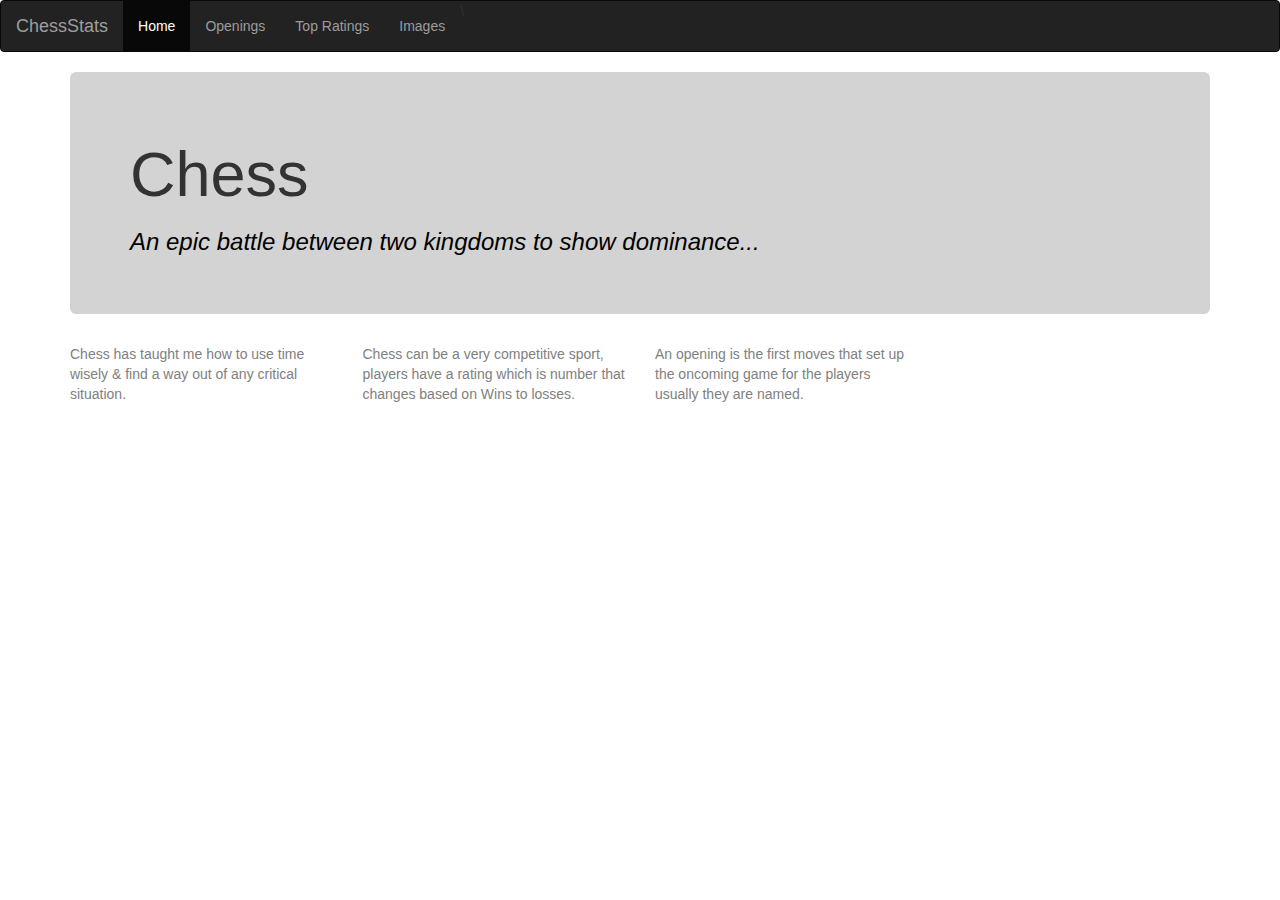
<file: index.html>
<!DOCTYPE html>
<html>
<head>
    <title>ChessStats</title>
    <meta charset="utf-8">
    <meta name="viewport" content="width=device-width, initial-scale=1">
    <link rel="styleheet" href="http://maxcdn.bootstrapcdn.com/bootstrap/3.3.5/css/bootstrap.min.css">
    <script src="https://ajax.googleapis.com/ajax/libs/jquery/1.11.3/jquery.min.js"></script>
    <script src="http://maxcdn.bootstrapcdn.com/bootstrap/3.3.5/js/bootstrap.min.js"></script>
    <link rel="stylesheet" type="text/css" href="styleSheet.css"/>
</head>

<body>

<nav class="navbar navbar-inverse">
    <div class="container-fluid">
        <div class="navbar-header">
            <a class="navbar-brand" href="index.html">ChessStats</a>
        </div>
        <div>
            <ul class="nav navbar-nav">
                <li class="active"><a href="index.html">Home</a></li>
                <li><a href="index2.html">Openings</a></li>
                <li><a href="index3.html">Top Ratings</a></li>\
                <li><a href="pics.html">Images</a></li>
            </ul>
        </div>
    </div>
</nav>
<div class="container">
    <div class="jumbotron" id="headdiv">
        <h1>Chess</h1>
        <h3 id="h2"><i>An epic battle between two kingdoms to show dominance...</i></h3>
    </div>
    <div id="pdiv" class="row">
        <div class="col-md-3">
            <p>Chess has taught me how to use time wisely & find a way out of any critical situation.</p>
        </div>
        <div>
            <div class="col-md-3">
                <p>
                   Chess can be a very competitive sport, players have a rating which is  number that changes based on Wins to losses. 
                </p>
            </div>
            <div>
                <div class="col-md-3">
                    <p>An opening is the first moves that set up the oncoming game for the players usually they are named.</p>
                </div>
        </div>

</body>
</html>
</file>
<file: styleSheet.css>
body	{
    background-color: grey;
}
p,li,a 	{
    color:grey;
}
#headdiv	{
    background-color: lightgrey
}
#h2		{
    color:black;
}
#menudiv	{
    float:right;

}
/*Bootstrapper Below Mr.Clawson*\
    */html{font-family:sans-serif;-webkit-text-size-adjust:100%;-ms-text-size-adjust:100%}body{margin:0}article,aside,details,figcaption,figure,footer,header,hgroup,main,menu,nav,section,summary{display:block}audio,canvas,progress,video{display:inline-block;vertical-align:baseline}audio:not([controls]){display:none;height:0}[hidden],template{display:none}a{background-color:transparent}a:active,a:hover{outline:0}abbr[title]{border-bottom:1px dotted}b,strong{font-weight:700}dfn{font-style:italic}h1{margin:.67em 0;font-size:2em}mark{color:#000;background:#ff0}small{font-size:80%}sub,sup{position:relative;font-size:75%;line-height:0;vertical-align:baseline}sup{top:-.5em}sub{bottom:-.25em}img{border:0}svg:not(:root){overflow:hidden}figure{margin:1em 40px}hr{height:0;-webkit-box-sizing:content-box;-moz-box-sizing:content-box;box-sizing:content-box}pre{overflow:auto}code,kbd,pre,samp{font-family:monospace,monospace;font-size:1em}button,input,optgroup,select,textarea{margin:0;font:inherit;color:inherit}button{overflow:visible}button,select{text-transform:none}button,html input[type=button],input[type=reset],input[type=submit]{-webkit-appearance:button;cursor:pointer}button[disabled],html input[disabled]{cursor:default}button::-moz-focus-inner,input::-moz-focus-inner{padding:0;border:0}input{line-height:normal}input[type=checkbox],input[type=radio]{-webkit-box-sizing:border-box;-moz-box-sizing:border-box;box-sizing:border-box;padding:0}input[type=number]::-webkit-inner-spin-button,input[type=number]::-webkit-outer-spin-button{height:auto}input[type=search]{-webkit-box-sizing:content-box;-moz-box-sizing:content-box;box-sizing:content-box;-webkit-appearance:textfield}input[type=search]::-webkit-search-cancel-button,input[type=search]::-webkit-search-decoration{-webkit-appearance:none}fieldset{padding:.35em .625em .75em;margin:0 2px;border:1px solid silver}legend{padding:0;border:0}textarea{overflow:auto}optgroup{font-weight:700}table{border-spacing:0;border-collapse:collapse}td,th{padding:0}/*! Source: https://github.com/h5bp/html5-boilerplate/blob/master/src/css/main.css */@media print{*,:after,:before{color:#000!important;text-shadow:none!important;background:0 0!important;-webkit-box-shadow:none!important;box-shadow:none!important}a,a:visited{text-decoration:underline}a[href]:after{content:" (" attr(href) ")"}abbr[title]:after{content:" (" attr(title) ")"}a[href^="javascript:"]:after,a[href^="#"]:after{content:""}blockquote,pre{border:1px solid #999;page-break-inside:avoid}thead{display:table-header-group}img,tr{page-break-inside:avoid}img{max-width:100%!important}h2,h3,p{orphans:3;widows:3}h2,h3{page-break-after:avoid}.navbar{display:none}.btn>.caret,.dropup>.btn>.caret{border-top-color:#000!important}.label{border:1px solid #000}.table{border-collapse:collapse!important}.table td,.table th{background-color:#fff!important}.table-bordered td,.table-bordered th{border:1px solid #ddd!important}}@font-face{font-family:'Glyphicons Halflings';src:url(../fonts/glyphicons-halflings-regular.eot);src:url(../fonts/glyphicons-halflings-regular.eot?#iefix) format('embedded-opentype'),url(../fonts/glyphicons-halflings-regular.woff2) format('woff2'),url(../fonts/glyphicons-halflings-regular.woff) format('woff'),url(../fonts/glyphicons-halflings-regular.ttf) format('truetype'),url(../fonts/glyphicons-halflings-regular.svg#glyphicons_halflingsregular) format('svg')}.glyphicon{position:relative;top:1px;display:inline-block;font-family:'Glyphicons Halflings';font-style:normal;font-weight:400;line-height:1;-webkit-font-smoothing:antialiased;-moz-osx-font-smoothing:grayscale}.glyphicon-asterisk:before{content:"\2a"}.glyphicon-plus:before{content:"\2b"}.glyphicon-eur:before,.glyphicon-euro:before{content:"\20ac"}.glyphicon-minus:before{content:"\2212"}.glyphicon-cloud:before{content:"\2601"}.glyphicon-envelope:before{content:"\2709"}.glyphicon-pencil:before{content:"\270f"}.glyphicon-glass:before{content:"\e001"}.glyphicon-music:before{content:"\e002"}.glyphicon-search:before{content:"\e003"}.glyphicon-heart:before{content:"\e005"}.glyphicon-star:before{content:"\e006"}.glyphicon-star-empty:before{content:"\e007"}.glyphicon-user:before{content:"\e008"}.glyphicon-film:before{content:"\e009"}.glyphicon-th-large:before{content:"\e010"}.glyphicon-th:before{content:"\e011"}.glyphicon-th-list:before{content:"\e012"}.glyphicon-ok:before{content:"\e013"}.glyphicon-remove:before{content:"\e014"}.glyphicon-zoom-in:before{content:"\e015"}.glyphicon-zoom-out:before{content:"\e016"}.glyphicon-off:before{content:"\e017"}.glyphicon-signal:before{content:"\e018"}.glyphicon-cog:before{content:"\e019"}.glyphicon-trash:before{content:"\e020"}.glyphicon-home:before{content:"\e021"}.glyphicon-file:before{content:"\e022"}.glyphicon-time:before{content:"\e023"}.glyphicon-road:before{content:"\e024"}.glyphicon-download-alt:before{content:"\e025"}.glyphicon-download:before{content:"\e026"}.glyphicon-upload:before{content:"\e027"}.glyphicon-inbox:before{content:"\e028"}.glyphicon-play-circle:before{content:"\e029"}.glyphicon-repeat:before{content:"\e030"}.glyphicon-refresh:before{content:"\e031"}.glyphicon-list-alt:before{content:"\e032"}.glyphicon-lock:before{content:"\e033"}.glyphicon-flag:before{content:"\e034"}.glyphicon-headphones:before{content:"\e035"}.glyphicon-volume-off:before{content:"\e036"}.glyphicon-volume-down:before{content:"\e037"}.glyphicon-volume-up:before{content:"\e038"}.glyphicon-qrcode:before{content:"\e039"}.glyphicon-barcode:before{content:"\e040"}.glyphicon-tag:before{content:"\e041"}.glyphicon-tags:before{content:"\e042"}.glyphicon-book:before{content:"\e043"}.glyphicon-bookmark:before{content:"\e044"}.glyphicon-print:before{content:"\e045"}.glyphicon-camera:before{content:"\e046"}.glyphicon-font:before{content:"\e047"}.glyphicon-bold:before{content:"\e048"}.glyphicon-italic:before{content:"\e049"}.glyphicon-text-height:before{content:"\e050"}.glyphicon-text-width:before{content:"\e051"}.glyphicon-align-left:before{content:"\e052"}.glyphicon-align-center:before{content:"\e053"}.glyphicon-align-right:before{content:"\e054"}.glyphicon-align-justify:before{content:"\e055"}.glyphicon-list:before{content:"\e056"}.glyphicon-indent-left:before{content:"\e057"}.glyphicon-indent-right:before{content:"\e058"}.glyphicon-facetime-video:before{content:"\e059"}.glyphicon-picture:before{content:"\e060"}.glyphicon-map-marker:before{content:"\e062"}.glyphicon-adjust:before{content:"\e063"}.glyphicon-tint:before{content:"\e064"}.glyphicon-edit:before{content:"\e065"}.glyphicon-share:before{content:"\e066"}.glyphicon-check:before{content:"\e067"}.glyphicon-move:before{content:"\e068"}.glyphicon-step-backward:before{content:"\e069"}.glyphicon-fast-backward:before{content:"\e070"}.glyphicon-backward:before{content:"\e071"}.glyphicon-play:before{content:"\e072"}.glyphicon-pause:before{content:"\e073"}.glyphicon-stop:before{content:"\e074"}.glyphicon-forward:before{content:"\e075"}.glyphicon-fast-forward:before{content:"\e076"}.glyphicon-step-forward:before{content:"\e077"}.glyphicon-eject:before{content:"\e078"}.glyphicon-chevron-left:before{content:"\e079"}.glyphicon-chevron-right:before{content:"\e080"}.glyphicon-plus-sign:before{content:"\e081"}.glyphicon-minus-sign:before{content:"\e082"}.glyphicon-remove-sign:before{content:"\e083"}.glyphicon-ok-sign:before{content:"\e084"}.glyphicon-question-sign:before{content:"\e085"}.glyphicon-info-sign:before{content:"\e086"}.glyphicon-screenshot:before{content:"\e087"}.glyphicon-remove-circle:before{content:"\e088"}.glyphicon-ok-circle:before{content:"\e089"}.glyphicon-ban-circle:before{content:"\e090"}.glyphicon-arrow-left:before{content:"\e091"}.glyphicon-arrow-right:before{content:"\e092"}.glyphicon-arrow-up:before{content:"\e093"}.glyphicon-arrow-down:before{content:"\e094"}.glyphicon-share-alt:before{content:"\e095"}.glyphicon-resize-full:before{content:"\e096"}.glyphicon-resize-small:before{content:"\e097"}.glyphicon-exclamation-sign:before{content:"\e101"}.glyphicon-gift:before{content:"\e102"}.glyphicon-leaf:before{content:"\e103"}.glyphicon-fire:before{content:"\e104"}.glyphicon-eye-open:before{content:"\e105"}.glyphicon-eye-close:before{content:"\e106"}.glyphicon-warning-sign:before{content:"\e107"}.glyphicon-plane:before{content:"\e108"}.glyphicon-calendar:before{content:"\e109"}.glyphicon-random:before{content:"\e110"}.glyphicon-comment:before{content:"\e111"}.glyphicon-magnet:before{content:"\e112"}.glyphicon-chevron-up:before{content:"\e113"}.glyphicon-chevron-down:before{content:"\e114"}.glyphicon-retweet:before{content:"\e115"}.glyphicon-shopping-cart:before{content:"\e116"}.glyphicon-folder-close:before{content:"\e117"}.glyphicon-folder-open:before{content:"\e118"}.glyphicon-resize-vertical:before{content:"\e119"}.glyphicon-resize-horizontal:before{content:"\e120"}.glyphicon-hdd:before{content:"\e121"}.glyphicon-bullhorn:before{content:"\e122"}.glyphicon-bell:before{content:"\e123"}.glyphicon-certificate:before{content:"\e124"}.glyphicon-thumbs-up:before{content:"\e125"}.glyphicon-thumbs-down:before{content:"\e126"}.glyphicon-hand-right:before{content:"\e127"}.glyphicon-hand-left:before{content:"\e128"}.glyphicon-hand-up:before{content:"\e129"}.glyphicon-hand-down:before{content:"\e130"}.glyphicon-circle-arrow-right:before{content:"\e131"}.glyphicon-circle-arrow-left:before{content:"\e132"}.glyphicon-circle-arrow-up:before{content:"\e133"}.glyphicon-circle-arrow-down:before{content:"\e134"}.glyphicon-globe:before{content:"\e135"}.glyphicon-wrench:before{content:"\e136"}.glyphicon-tasks:before{content:"\e137"}.glyphicon-filter:before{content:"\e138"}.glyphicon-briefcase:before{content:"\e139"}.glyphicon-fullscreen:before{content:"\e140"}.glyphicon-dashboard:before{content:"\e141"}.glyphicon-paperclip:before{content:"\e142"}.glyphicon-heart-empty:before{content:"\e143"}.glyphicon-link:before{content:"\e144"}.glyphicon-phone:before{content:"\e145"}.glyphicon-pushpin:before{content:"\e146"}.glyphicon-usd:before{content:"\e148"}.glyphicon-gbp:before{content:"\e149"}.glyphicon-sort:before{content:"\e150"}.glyphicon-sort-by-alphabet:before{content:"\e151"}.glyphicon-sort-by-alphabet-alt:before{content:"\e152"}.glyphicon-sort-by-order:before{content:"\e153"}.glyphicon-sort-by-order-alt:before{content:"\e154"}.glyphicon-sort-by-attributes:before{content:"\e155"}.glyphicon-sort-by-attributes-alt:before{content:"\e156"}.glyphicon-unchecked:before{content:"\e157"}.glyphicon-expand:before{content:"\e158"}.glyphicon-collapse-down:before{content:"\e159"}.glyphicon-collapse-up:before{content:"\e160"}.glyphicon-log-in:before{content:"\e161"}.glyphicon-flash:before{content:"\e162"}.glyphicon-log-out:before{content:"\e163"}.glyphicon-new-window:before{content:"\e164"}.glyphicon-record:before{content:"\e165"}.glyphicon-save:before{content:"\e166"}.glyphicon-open:before{content:"\e167"}.glyphicon-saved:before{content:"\e168"}.glyphicon-import:before{content:"\e169"}.glyphicon-export:before{content:"\e170"}.glyphicon-send:before{content:"\e171"}.glyphicon-floppy-disk:before{content:"\e172"}.glyphicon-floppy-saved:before{content:"\e173"}.glyphicon-floppy-remove:before{content:"\e174"}.glyphicon-floppy-save:before{content:"\e175"}.glyphicon-floppy-open:before{content:"\e176"}.glyphicon-credit-card:before{content:"\e177"}.glyphicon-transfer:before{content:"\e178"}.glyphicon-cutlery:before{content:"\e179"}.glyphicon-header:before{content:"\e180"}.glyphicon-compressed:before{content:"\e181"}.glyphicon-earphone:before{content:"\e182"}.glyphicon-phone-alt:before{content:"\e183"}.glyphicon-tower:before{content:"\e184"}.glyphicon-stats:before{content:"\e185"}.glyphicon-sd-video:before{content:"\e186"}.glyphicon-hd-video:before{content:"\e187"}.glyphicon-subtitles:before{content:"\e188"}.glyphicon-sound-stereo:before{content:"\e189"}.glyphicon-sound-dolby:before{content:"\e190"}.glyphicon-sound-5-1:before{content:"\e191"}.glyphicon-sound-6-1:before{content:"\e192"}.glyphicon-sound-7-1:before{content:"\e193"}.glyphicon-copyright-mark:before{content:"\e194"}.glyphicon-registration-mark:before{content:"\e195"}.glyphicon-cloud-download:before{content:"\e197"}.glyphicon-cloud-upload:before{content:"\e198"}.glyphicon-tree-conifer:before{content:"\e199"}.glyphicon-tree-deciduous:before{content:"\e200"}.glyphicon-cd:before{content:"\e201"}.glyphicon-save-file:before{content:"\e202"}.glyphicon-open-file:before{content:"\e203"}.glyphicon-level-up:before{content:"\e204"}.glyphicon-copy:before{content:"\e205"}.glyphicon-paste:before{content:"\e206"}.glyphicon-alert:before{content:"\e209"}.glyphicon-equalizer:before{content:"\e210"}.glyphicon-king:before{content:"\e211"}.glyphicon-queen:before{content:"\e212"}.glyphicon-pawn:before{content:"\e213"}.glyphicon-bishop:before{content:"\e214"}.glyphicon-knight:before{content:"\e215"}.glyphicon-baby-formula:before{content:"\e216"}.glyphicon-tent:before{content:"\26fa"}.glyphicon-blackboard:before{content:"\e218"}.glyphicon-bed:before{content:"\e219"}.glyphicon-apple:before{content:"\f8ff"}.glyphicon-erase:before{content:"\e221"}.glyphicon-hourglass:before{content:"\231b"}.glyphicon-lamp:before{content:"\e223"}.glyphicon-duplicate:before{content:"\e224"}.glyphicon-piggy-bank:before{content:"\e225"}.glyphicon-scissors:before{content:"\e226"}.glyphicon-bitcoin:before{content:"\e227"}.glyphicon-btc:before{content:"\e227"}.glyphicon-xbt:before{content:"\e227"}.glyphicon-yen:before{content:"\00a5"}.glyphicon-jpy:before{content:"\00a5"}.glyphicon-ruble:before{content:"\20bd"}.glyphicon-rub:before{content:"\20bd"}.glyphicon-scale:before{content:"\e230"}.glyphicon-ice-lolly:before{content:"\e231"}.glyphicon-ice-lolly-tasted:before{content:"\e232"}.glyphicon-education:before{content:"\e233"}.glyphicon-option-horizontal:before{content:"\e234"}.glyphicon-option-vertical:before{content:"\e235"}.glyphicon-menu-hamburger:before{content:"\e236"}.glyphicon-modal-window:before{content:"\e237"}.glyphicon-oil:before{content:"\e238"}.glyphicon-grain:before{content:"\e239"}.glyphicon-sunglasses:before{content:"\e240"}.glyphicon-text-size:before{content:"\e241"}.glyphicon-text-color:before{content:"\e242"}.glyphicon-text-background:before{content:"\e243"}.glyphicon-object-align-top:before{content:"\e244"}.glyphicon-object-align-bottom:before{content:"\e245"}.glyphicon-object-align-horizontal:before{content:"\e246"}.glyphicon-object-align-left:before{content:"\e247"}.glyphicon-object-align-vertical:before{content:"\e248"}.glyphicon-object-align-right:before{content:"\e249"}.glyphicon-triangle-right:before{content:"\e250"}.glyphicon-triangle-left:before{content:"\e251"}.glyphicon-triangle-bottom:before{content:"\e252"}.glyphicon-triangle-top:before{content:"\e253"}.glyphicon-console:before{content:"\e254"}.glyphicon-superscript:before{content:"\e255"}.glyphicon-subscript:before{content:"\e256"}.glyphicon-menu-left:before{content:"\e257"}.glyphicon-menu-right:before{content:"\e258"}.glyphicon-menu-down:before{content:"\e259"}.glyphicon-menu-up:before{content:"\e260"}*{-webkit-box-sizing:border-box;-moz-box-sizing:border-box;box-sizing:border-box}:after,:before{-webkit-box-sizing:border-box;-moz-box-sizing:border-box;box-sizing:border-box}html{font-size:10px;-webkit-tap-highlight-color:rgba(0,0,0,0)}body{font-family:"Helvetica Neue",Helvetica,Arial,sans-serif;font-size:14px;line-height:1.42857143;color:#333;background-color:#fff}button,input,select,textarea{font-family:inherit;font-size:inherit;line-height:inherit}a{color:#337ab7;text-decoration:none}a:focus,a:hover{color:#23527c;text-decoration:underline}a:focus{outline:thin dotted;outline:5px auto -webkit-focus-ring-color;outline-offset:-2px}figure{margin:0}img{vertical-align:middle}.carousel-inner>.item>a>img,.carousel-inner>.item>img,.img-responsive,.thumbnail a>img,.thumbnail>img{display:block;max-width:100%;height:auto}.img-rounded{border-radius:6px}.img-thumbnail{display:inline-block;max-width:100%;height:auto;padding:4px;line-height:1.42857143;background-color:#fff;border:1px solid #ddd;border-radius:4px;-webkit-transition:all .2s ease-in-out;-o-transition:all .2s ease-in-out;transition:all .2s ease-in-out}.img-circle{border-radius:50%}hr{margin-top:20px;margin-bottom:20px;border:0;border-top:1px solid #eee}.sr-only{position:absolute;width:1px;height:1px;padding:0;margin:-1px;overflow:hidden;clip:rect(0,0,0,0);border:0}.sr-only-focusable:active,.sr-only-focusable:focus{position:static;width:auto;height:auto;margin:0;overflow:visible;clip:auto}[role=button]{cursor:pointer}.h1,.h2,.h3,.h4,.h5,.h6,h1,h2,h3,h4,h5,h6{font-family:inherit;font-weight:500;line-height:1.1;color:inherit}.h1 .small,.h1 small,.h2 .small,.h2 small,.h3 .small,.h3 small,.h4 .small,.h4 small,.h5 .small,.h5 small,.h6 .small,.h6 small,h1 .small,h1 small,h2 .small,h2 small,h3 .small,h3 small,h4 .small,h4 small,h5 .small,h5 small,h6 .small,h6 small{font-weight:400;line-height:1;color:#777}.h1,.h2,.h3,h1,h2,h3{margin-top:20px;margin-bottom:10px}.h1 .small,.h1 small,.h2 .small,.h2 small,.h3 .small,.h3 small,h1 .small,h1 small,h2 .small,h2 small,h3 .small,h3 small{font-size:65%}.h4,.h5,.h6,h4,h5,h6{margin-top:10px;margin-bottom:10px}.h4 .small,.h4 small,.h5 .small,.h5 small,.h6 .small,.h6 small,h4 .small,h4 small,h5 .small,h5 small,h6 .small,h6 small{font-size:75%}.h1,h1{font-size:36px}.h2,h2{font-size:30px}.h3,h3{font-size:24px}.h4,h4{font-size:18px}.h5,h5{font-size:14px}.h6,h6{font-size:12px}p{margin:0 0 10px}.lead{margin-bottom:20px;font-size:16px;font-weight:300;line-height:1.4}@media (min-width:768px){.lead{font-size:21px}}.small,small{font-size:85%}.mark,mark{padding:.2em;background-color:#fcf8e3}.text-left{text-align:left}.text-right{text-align:right}.text-center{text-align:center}.text-justify{text-align:justify}.text-nowrap{white-space:nowrap}.text-lowercase{text-transform:lowercase}.text-uppercase{text-transform:uppercase}.text-capitalize{text-transform:capitalize}.text-muted{color:#777}.text-primary{color:#337ab7}a.text-primary:focus,a.text-primary:hover{color:#286090}.text-success{color:#3c763d}a.text-success:focus,a.text-success:hover{color:#2b542c}.text-info{color:#31708f}a.text-info:focus,a.text-info:hover{color:#245269}.text-warning{color:#8a6d3b}a.text-warning:focus,a.text-warning:hover{color:#66512c}.text-danger{color:#a94442}a.text-danger:focus,a.text-danger:hover{color:#843534}.bg-primary{color:#fff;background-color:#337ab7}a.bg-primary:focus,a.bg-primary:hover{background-color:#286090}.bg-success{background-color:#dff0d8}a.bg-success:focus,a.bg-success:hover{background-color:#c1e2b3}.bg-info{background-color:#d9edf7}a.bg-info:focus,a.bg-info:hover{background-color:#afd9ee}.bg-warning{background-color:#fcf8e3}a.bg-warning:focus,a.bg-warning:hover{background-color:#f7ecb5}.bg-danger{background-color:#f2dede}a.bg-danger:focus,a.bg-danger:hover{background-color:#e4b9b9}.page-header{padding-bottom:9px;margin:40px 0 20px;border-bottom:1px solid #eee}ol,ul{margin-top:0;margin-bottom:10px}ol ol,ol ul,ul ol,ul ul{margin-bottom:0}.list-unstyled{padding-left:0;list-style:none}.list-inline{padding-left:0;margin-left:-5px;list-style:none}.list-inline>li{display:inline-block;padding-right:5px;padding-left:5px}dl{margin-top:0;margin-bottom:20px}dd,dt{line-height:1.42857143}dt{font-weight:700}dd{margin-left:0}@media (min-width:768px){.dl-horizontal dt{float:left;width:160px;overflow:hidden;clear:left;text-align:right;text-overflow:ellipsis;white-space:nowrap}.dl-horizontal dd{margin-left:180px}}abbr[data-original-title],abbr[title]{cursor:help;border-bottom:1px dotted #777}.initialism{font-size:90%;text-transform:uppercase}blockquote{padding:10px 20px;margin:0 0 20px;font-size:17.5px;border-left:5px solid #eee}blockquote ol:last-child,blockquote p:last-child,blockquote ul:last-child{margin-bottom:0}blockquote .small,blockquote footer,blockquote small{display:block;font-size:80%;line-height:1.42857143;color:#777}blockquote .small:before,blockquote footer:before,blockquote small:before{content:'\2014 \00A0'}.blockquote-reverse,blockquote.pull-right{padding-right:15px;padding-left:0;text-align:right;border-right:5px solid #eee;border-left:0}.blockquote-reverse .small:before,.blockquote-reverse footer:before,.blockquote-reverse small:before,blockquote.pull-right .small:before,blockquote.pull-right footer:before,blockquote.pull-right small:before{content:''}.blockquote-reverse .small:after,.blockquote-reverse footer:after,.blockquote-reverse small:after,blockquote.pull-right .small:after,blockquote.pull-right footer:after,blockquote.pull-right small:after{content:'\00A0 \2014'}address{margin-bottom:20px;font-style:normal;line-height:1.42857143}code,kbd,pre,samp{font-family:Menlo,Monaco,Consolas,"Courier New",monospace}code{padding:2px 4px;font-size:90%;color:#c7254e;background-color:#f9f2f4;border-radius:4px}kbd{padding:2px 4px;font-size:90%;color:#fff;background-color:#333;border-radius:3px;-webkit-box-shadow:inset 0 -1px 0 rgba(0,0,0,.25);box-shadow:inset 0 -1px 0 rgba(0,0,0,.25)}kbd kbd{padding:0;font-size:100%;font-weight:700;-webkit-box-shadow:none;box-shadow:none}pre{display:block;padding:9.5px;margin:0 0 10px;font-size:13px;line-height:1.42857143;color:#333;word-break:break-all;word-wrap:break-word;background-color:#f5f5f5;border:1px solid #ccc;border-radius:4px}pre code{padding:0;font-size:inherit;color:inherit;white-space:pre-wrap;background-color:transparent;border-radius:0}.pre-scrollable{max-height:340px;overflow-y:scroll}.container{padding-right:15px;padding-left:15px;margin-right:auto;margin-left:auto}@media (min-width:768px){.container{width:750px}}@media (min-width:992px){.container{width:970px}}@media (min-width:1200px){.container{width:1170px}}.container-fluid{padding-right:15px;padding-left:15px;margin-right:auto;margin-left:auto}.row{margin-right:-15px;margin-left:-15px}.col-lg-1,.col-lg-10,.col-lg-11,.col-lg-12,.col-lg-2,.col-lg-3,.col-lg-4,.col-lg-5,.col-lg-6,.col-lg-7,.col-lg-8,.col-lg-9,.col-md-1,.col-md-10,.col-md-11,.col-md-12,.col-md-2,.col-md-3,.col-md-4,.col-md-5,.col-md-6,.col-md-7,.col-md-8,.col-md-9,.col-sm-1,.col-sm-10,.col-sm-11,.col-sm-12,.col-sm-2,.col-sm-3,.col-sm-4,.col-sm-5,.col-sm-6,.col-sm-7,.col-sm-8,.col-sm-9,.col-xs-1,.col-xs-10,.col-xs-11,.col-xs-12,.col-xs-2,.col-xs-3,.col-xs-4,.col-xs-5,.col-xs-6,.col-xs-7,.col-xs-8,.col-xs-9{position:relative;min-height:1px;padding-right:15px;padding-left:15px}.col-xs-1,.col-xs-10,.col-xs-11,.col-xs-12,.col-xs-2,.col-xs-3,.col-xs-4,.col-xs-5,.col-xs-6,.col-xs-7,.col-xs-8,.col-xs-9{float:left}.col-xs-12{width:100%}.col-xs-11{width:91.66666667%}.col-xs-10{width:83.33333333%}.col-xs-9{width:75%}.col-xs-8{width:66.66666667%}.col-xs-7{width:58.33333333%}.col-xs-6{width:50%}.col-xs-5{width:41.66666667%}.col-xs-4{width:33.33333333%}.col-xs-3{width:25%}.col-xs-2{width:16.66666667%}.col-xs-1{width:8.33333333%}.col-xs-pull-12{right:100%}.col-xs-pull-11{right:91.66666667%}.col-xs-pull-10{right:83.33333333%}.col-xs-pull-9{right:75%}.col-xs-pull-8{right:66.66666667%}.col-xs-pull-7{right:58.33333333%}.col-xs-pull-6{right:50%}.col-xs-pull-5{right:41.66666667%}.col-xs-pull-4{right:33.33333333%}.col-xs-pull-3{right:25%}.col-xs-pull-2{right:16.66666667%}.col-xs-pull-1{right:8.33333333%}.col-xs-pull-0{right:auto}.col-xs-push-12{left:100%}.col-xs-push-11{left:91.66666667%}.col-xs-push-10{left:83.33333333%}.col-xs-push-9{left:75%}.col-xs-push-8{left:66.66666667%}.col-xs-push-7{left:58.33333333%}.col-xs-push-6{left:50%}.col-xs-push-5{left:41.66666667%}.col-xs-push-4{left:33.33333333%}.col-xs-push-3{left:25%}.col-xs-push-2{left:16.66666667%}.col-xs-push-1{left:8.33333333%}.col-xs-push-0{left:auto}.col-xs-offset-12{margin-left:100%}.col-xs-offset-11{margin-left:91.66666667%}.col-xs-offset-10{margin-left:83.33333333%}.col-xs-offset-9{margin-left:75%}.col-xs-offset-8{margin-left:66.66666667%}.col-xs-offset-7{margin-left:58.33333333%}.col-xs-offset-6{margin-left:50%}.col-xs-offset-5{margin-left:41.66666667%}.col-xs-offset-4{margin-left:33.33333333%}.col-xs-offset-3{margin-left:25%}.col-xs-offset-2{margin-left:16.66666667%}.col-xs-offset-1{margin-left:8.33333333%}.col-xs-offset-0{margin-left:0}@media (min-width:768px){.col-sm-1,.col-sm-10,.col-sm-11,.col-sm-12,.col-sm-2,.col-sm-3,.col-sm-4,.col-sm-5,.col-sm-6,.col-sm-7,.col-sm-8,.col-sm-9{float:left}.col-sm-12{width:100%}.col-sm-11{width:91.66666667%}.col-sm-10{width:83.33333333%}.col-sm-9{width:75%}.col-sm-8{width:66.66666667%}.col-sm-7{width:58.33333333%}.col-sm-6{width:50%}.col-sm-5{width:41.66666667%}.col-sm-4{width:33.33333333%}.col-sm-3{width:25%}.col-sm-2{width:16.66666667%}.col-sm-1{width:8.33333333%}.col-sm-pull-12{right:100%}.col-sm-pull-11{right:91.66666667%}.col-sm-pull-10{right:83.33333333%}.col-sm-pull-9{right:75%}.col-sm-pull-8{right:66.66666667%}.col-sm-pull-7{right:58.33333333%}.col-sm-pull-6{right:50%}.col-sm-pull-5{right:41.66666667%}.col-sm-pull-4{right:33.33333333%}.col-sm-pull-3{right:25%}.col-sm-pull-2{right:16.66666667%}.col-sm-pull-1{right:8.33333333%}.col-sm-pull-0{right:auto}.col-sm-push-12{left:100%}.col-sm-push-11{left:91.66666667%}.col-sm-push-10{left:83.33333333%}.col-sm-push-9{left:75%}.col-sm-push-8{left:66.66666667%}.col-sm-push-7{left:58.33333333%}.col-sm-push-6{left:50%}.col-sm-push-5{left:41.66666667%}.col-sm-push-4{left:33.33333333%}.col-sm-push-3{left:25%}.col-sm-push-2{left:16.66666667%}.col-sm-push-1{left:8.33333333%}.col-sm-push-0{left:auto}.col-sm-offset-12{margin-left:100%}.col-sm-offset-11{margin-left:91.66666667%}.col-sm-offset-10{margin-left:83.33333333%}.col-sm-offset-9{margin-left:75%}.col-sm-offset-8{margin-left:66.66666667%}.col-sm-offset-7{margin-left:58.33333333%}.col-sm-offset-6{margin-left:50%}.col-sm-offset-5{margin-left:41.66666667%}.col-sm-offset-4{margin-left:33.33333333%}.col-sm-offset-3{margin-left:25%}.col-sm-offset-2{margin-left:16.66666667%}.col-sm-offset-1{margin-left:8.33333333%}.col-sm-offset-0{margin-left:0}}@media (min-width:992px){.col-md-1,.col-md-10,.col-md-11,.col-md-12,.col-md-2,.col-md-3,.col-md-4,.col-md-5,.col-md-6,.col-md-7,.col-md-8,.col-md-9{float:left}.col-md-12{width:100%}.col-md-11{width:91.66666667%}.col-md-10{width:83.33333333%}.col-md-9{width:75%}.col-md-8{width:66.66666667%}.col-md-7{width:58.33333333%}.col-md-6{width:50%}.col-md-5{width:41.66666667%}.col-md-4{width:33.33333333%}.col-md-3{width:25%}.col-md-2{width:16.66666667%}.col-md-1{width:8.33333333%}.col-md-pull-12{right:100%}.col-md-pull-11{right:91.66666667%}.col-md-pull-10{right:83.33333333%}.col-md-pull-9{right:75%}.col-md-pull-8{right:66.66666667%}.col-md-pull-7{right:58.33333333%}.col-md-pull-6{right:50%}.col-md-pull-5{right:41.66666667%}.col-md-pull-4{right:33.33333333%}.col-md-pull-3{right:25%}.col-md-pull-2{right:16.66666667%}.col-md-pull-1{right:8.33333333%}.col-md-pull-0{right:auto}.col-md-push-12{left:100%}.col-md-push-11{left:91.66666667%}.col-md-push-10{left:83.33333333%}.col-md-push-9{left:75%}.col-md-push-8{left:66.66666667%}.col-md-push-7{left:58.33333333%}.col-md-push-6{left:50%}.col-md-push-5{left:41.66666667%}.col-md-push-4{left:33.33333333%}.col-md-push-3{left:25%}.col-md-push-2{left:16.66666667%}.col-md-push-1{left:8.33333333%}.col-md-push-0{left:auto}.col-md-offset-12{margin-left:100%}.col-md-offset-11{margin-left:91.66666667%}.col-md-offset-10{margin-left:83.33333333%}.col-md-offset-9{margin-left:75%}.col-md-offset-8{margin-left:66.66666667%}.col-md-offset-7{margin-left:58.33333333%}.col-md-offset-6{margin-left:50%}.col-md-offset-5{margin-left:41.66666667%}.col-md-offset-4{margin-left:33.33333333%}.col-md-offset-3{margin-left:25%}.col-md-offset-2{margin-left:16.66666667%}.col-md-offset-1{margin-left:8.33333333%}.col-md-offset-0{margin-left:0}}@media (min-width:1200px){.col-lg-1,.col-lg-10,.col-lg-11,.col-lg-12,.col-lg-2,.col-lg-3,.col-lg-4,.col-lg-5,.col-lg-6,.col-lg-7,.col-lg-8,.col-lg-9{float:left}.col-lg-12{width:100%}.col-lg-11{width:91.66666667%}.col-lg-10{width:83.33333333%}.col-lg-9{width:75%}.col-lg-8{width:66.66666667%}.col-lg-7{width:58.33333333%}.col-lg-6{width:50%}.col-lg-5{width:41.66666667%}.col-lg-4{width:33.33333333%}.col-lg-3{width:25%}.col-lg-2{width:16.66666667%}.col-lg-1{width:8.33333333%}.col-lg-pull-12{right:100%}.col-lg-pull-11{right:91.66666667%}.col-lg-pull-10{right:83.33333333%}.col-lg-pull-9{right:75%}.col-lg-pull-8{right:66.66666667%}.col-lg-pull-7{right:58.33333333%}.col-lg-pull-6{right:50%}.col-lg-pull-5{right:41.66666667%}.col-lg-pull-4{right:33.33333333%}.col-lg-pull-3{right:25%}.col-lg-pull-2{right:16.66666667%}.col-lg-pull-1{right:8.33333333%}.col-lg-pull-0{right:auto}.col-lg-push-12{left:100%}.col-lg-push-11{left:91.66666667%}.col-lg-push-10{left:83.33333333%}.col-lg-push-9{left:75%}.col-lg-push-8{left:66.66666667%}.col-lg-push-7{left:58.33333333%}.col-lg-push-6{left:50%}.col-lg-push-5{left:41.66666667%}.col-lg-push-4{left:33.33333333%}.col-lg-push-3{left:25%}.col-lg-push-2{left:16.66666667%}.col-lg-push-1{left:8.33333333%}.col-lg-push-0{left:auto}.col-lg-offset-12{margin-left:100%}.col-lg-offset-11{margin-left:91.66666667%}.col-lg-offset-10{margin-left:83.33333333%}.col-lg-offset-9{margin-left:75%}.col-lg-offset-8{margin-left:66.66666667%}.col-lg-offset-7{margin-left:58.33333333%}.col-lg-offset-6{margin-left:50%}.col-lg-offset-5{margin-left:41.66666667%}.col-lg-offset-4{margin-left:33.33333333%}.col-lg-offset-3{margin-left:25%}.col-lg-offset-2{margin-left:16.66666667%}.col-lg-offset-1{margin-left:8.33333333%}.col-lg-offset-0{margin-left:0}}table{background-color:transparent}caption{padding-top:8px;padding-bottom:8px;color:#777;text-align:left}th{text-align:left}.table{width:100%;max-width:100%;margin-bottom:20px}.table>tbody>tr>td,.table>tbody>tr>th,.table>tfoot>tr>td,.table>tfoot>tr>th,.table>thead>tr>td,.table>thead>tr>th{padding:8px;line-height:1.42857143;vertical-align:top;border-top:1px solid #ddd}.table>thead>tr>th{vertical-align:bottom;border-bottom:2px solid #ddd}.table>caption+thead>tr:first-child>td,.table>caption+thead>tr:first-child>th,.table>colgroup+thead>tr:first-child>td,.table>colgroup+thead>tr:first-child>th,.table>thead:first-child>tr:first-child>td,.table>thead:first-child>tr:first-child>th{border-top:0}.table>tbody+tbody{border-top:2px solid #ddd}.table .table{background-color:#fff}.table-condensed>tbody>tr>td,.table-condensed>tbody>tr>th,.table-condensed>tfoot>tr>td,.table-condensed>tfoot>tr>th,.table-condensed>thead>tr>td,.table-condensed>thead>tr>th{padding:5px}.table-bordered{border:1px solid #ddd}.table-bordered>tbody>tr>td,.table-bordered>tbody>tr>th,.table-bordered>tfoot>tr>td,.table-bordered>tfoot>tr>th,.table-bordered>thead>tr>td,.table-bordered>thead>tr>th{border:1px solid #ddd}.table-bordered>thead>tr>td,.table-bordered>thead>tr>th{border-bottom-width:2px}.table-striped>tbody>tr:nth-of-type(odd){background-color:#f9f9f9}.table-hover>tbody>tr:hover{background-color:#f5f5f5}table col[class*=col-]{position:static;display:table-column;float:none}table td[class*=col-],table th[class*=col-]{position:static;display:table-cell;float:none}.table>tbody>tr.active>td,.table>tbody>tr.active>th,.table>tbody>tr>td.active,.table>tbody>tr>th.active,.table>tfoot>tr.active>td,.table>tfoot>tr.active>th,.table>tfoot>tr>td.active,.table>tfoot>tr>th.active,.table>thead>tr.active>td,.table>thead>tr.active>th,.table>thead>tr>td.active,.table>thead>tr>th.active{background-color:#f5f5f5}.table-hover>tbody>tr.active:hover>td,.table-hover>tbody>tr.active:hover>th,.table-hover>tbody>tr:hover>.active,.table-hover>tbody>tr>td.active:hover,.table-hover>tbody>tr>th.active:hover{background-color:#e8e8e8}.table>tbody>tr.success>td,.table>tbody>tr.success>th,.table>tbody>tr>td.success,.table>tbody>tr>th.success,.table>tfoot>tr.success>td,.table>tfoot>tr.success>th,.table>tfoot>tr>td.success,.table>tfoot>tr>th.success,.table>thead>tr.success>td,.table>thead>tr.success>th,.table>thead>tr>td.success,.table>thead>tr>th.success{background-color:#dff0d8}.table-hover>tbody>tr.success:hover>td,.table-hover>tbody>tr.success:hover>th,.table-hover>tbody>tr:hover>.success,.table-hover>tbody>tr>td.success:hover,.table-hover>tbody>tr>th.success:hover{background-color:#d0e9c6}.table>tbody>tr.info>td,.table>tbody>tr.info>th,.table>tbody>tr>td.info,.table>tbody>tr>th.info,.table>tfoot>tr.info>td,.table>tfoot>tr.info>th,.table>tfoot>tr>td.info,.table>tfoot>tr>th.info,.table>thead>tr.info>td,.table>thead>tr.info>th,.table>thead>tr>td.info,.table>thead>tr>th.info{background-color:#d9edf7}.table-hover>tbody>tr.info:hover>td,.table-hover>tbody>tr.info:hover>th,.table-hover>tbody>tr:hover>.info,.table-hover>tbody>tr>td.info:hover,.table-hover>tbody>tr>th.info:hover{background-color:#c4e3f3}.table>tbody>tr.warning>td,.table>tbody>tr.warning>th,.table>tbody>tr>td.warning,.table>tbody>tr>th.warning,.table>tfoot>tr.warning>td,.table>tfoot>tr.warning>th,.table>tfoot>tr>td.warning,.table>tfoot>tr>th.warning,.table>thead>tr.warning>td,.table>thead>tr.warning>th,.table>thead>tr>td.warning,.table>thead>tr>th.warning{background-color:#fcf8e3}.table-hover>tbody>tr.warning:hover>td,.table-hover>tbody>tr.warning:hover>th,.table-hover>tbody>tr:hover>.warning,.table-hover>tbody>tr>td.warning:hover,.table-hover>tbody>tr>th.warning:hover{background-color:#faf2cc}.table>tbody>tr.danger>td,.table>tbody>tr.danger>th,.table>tbody>tr>td.danger,.table>tbody>tr>th.danger,.table>tfoot>tr.danger>td,.table>tfoot>tr.danger>th,.table>tfoot>tr>td.danger,.table>tfoot>tr>th.danger,.table>thead>tr.danger>td,.table>thead>tr.danger>th,.table>thead>tr>td.danger,.table>thead>tr>th.danger{background-color:#f2dede}.table-hover>tbody>tr.danger:hover>td,.table-hover>tbody>tr.danger:hover>th,.table-hover>tbody>tr:hover>.danger,.table-hover>tbody>tr>td.danger:hover,.table-hover>tbody>tr>th.danger:hover{background-color:#ebcccc}.table-responsive{min-height:.01%;overflow-x:auto}@media screen and (max-width:767px){.table-responsive{width:100%;margin-bottom:15px;overflow-y:hidden;-ms-overflow-style:-ms-autohiding-scrollbar;border:1px solid #ddd}.table-responsive>.table{margin-bottom:0}.table-responsive>.table>tbody>tr>td,.table-responsive>.table>tbody>tr>th,.table-responsive>.table>tfoot>tr>td,.table-responsive>.table>tfoot>tr>th,.table-responsive>.table>thead>tr>td,.table-responsive>.table>thead>tr>th{white-space:nowrap}.table-responsive>.table-bordered{border:0}.table-responsive>.table-bordered>tbody>tr>td:first-child,.table-responsive>.table-bordered>tbody>tr>th:first-child,.table-responsive>.table-bordered>tfoot>tr>td:first-child,.table-responsive>.table-bordered>tfoot>tr>th:first-child,.table-responsive>.table-bordered>thead>tr>td:first-child,.table-responsive>.table-bordered>thead>tr>th:first-child{border-left:0}.table-responsive>.table-bordered>tbody>tr>td:last-child,.table-responsive>.table-bordered>tbody>tr>th:last-child,.table-responsive>.table-bordered>tfoot>tr>td:last-child,.table-responsive>.table-bordered>tfoot>tr>th:last-child,.table-responsive>.table-bordered>thead>tr>td:last-child,.table-responsive>.table-bordered>thead>tr>th:last-child{border-right:0}.table-responsive>.table-bordered>tbody>tr:last-child>td,.table-responsive>.table-bordered>tbody>tr:last-child>th,.table-responsive>.table-bordered>tfoot>tr:last-child>td,.table-responsive>.table-bordered>tfoot>tr:last-child>th{border-bottom:0}}fieldset{min-width:0;padding:0;margin:0;border:0}legend{display:block;width:100%;padding:0;margin-bottom:20px;font-size:21px;line-height:inherit;color:#333;border:0;border-bottom:1px solid #e5e5e5}label{display:inline-block;max-width:100%;margin-bottom:5px;font-weight:700}input[type=search]{-webkit-box-sizing:border-box;-moz-box-sizing:border-box;box-sizing:border-box}input[type=checkbox],input[type=radio]{margin:4px 0 0;margin-top:1px\9;line-height:normal}input[type=file]{display:block}input[type=range]{display:block;width:100%}select[multiple],select[size]{height:auto}input[type=file]:focus,input[type=checkbox]:focus,input[type=radio]:focus{outline:thin dotted;outline:5px auto -webkit-focus-ring-color;outline-offset:-2px}output{display:block;padding-top:7px;font-size:14px;line-height:1.42857143;color:#555}.form-control{display:block;width:100%;height:34px;padding:6px 12px;font-size:14px;line-height:1.42857143;color:#555;background-color:#fff;background-image:none;border:1px solid #ccc;border-radius:4px;-webkit-box-shadow:inset 0 1px 1px rgba(0,0,0,.075);box-shadow:inset 0 1px 1px rgba(0,0,0,.075);-webkit-transition:border-color ease-in-out .15s,-webkit-box-shadow ease-in-out .15s;-o-transition:border-color ease-in-out .15s,box-shadow ease-in-out .15s;transition:border-color ease-in-out .15s,box-shadow ease-in-out .15s}.form-control:focus{border-color:#66afe9;outline:0;-webkit-box-shadow:inset 0 1px 1px rgba(0,0,0,.075),0 0 8px rgba(102,175,233,.6);box-shadow:inset 0 1px 1px rgba(0,0,0,.075),0 0 8px rgba(102,175,233,.6)}.form-control::-moz-placeholder{color:#999;opacity:1}.form-control:-ms-input-placeholder{color:#999}.form-control::-webkit-input-placeholder{color:#999}.form-control[disabled],.form-control[readonly],fieldset[disabled] .form-control{background-color:#eee;opacity:1}.form-control[disabled],fieldset[disabled] .form-control{cursor:not-allowed}textarea.form-control{height:auto}input[type=search]{-webkit-appearance:none}@media screen and (-webkit-min-device-pixel-ratio:0){input[type=date].form-control,input[type=time].form-control,input[type=datetime-local].form-control,input[type=month].form-control{line-height:34px}.input-group-sm input[type=date],.input-group-sm input[type=time],.input-group-sm input[type=datetime-local],.input-group-sm input[type=month],input[type=date].input-sm,input[type=time].input-sm,input[type=datetime-local].input-sm,input[type=month].input-sm{line-height:30px}.input-group-lg input[type=date],.input-group-lg input[type=time],.input-group-lg input[type=datetime-local],.input-group-lg input[type=month],input[type=date].input-lg,input[type=time].input-lg,input[type=datetime-local].input-lg,input[type=month].input-lg{line-height:46px}}.form-group{margin-bottom:15px}.checkbox,.radio{position:relative;display:block;margin-top:10px;margin-bottom:10px}.checkbox label,.radio label{min-height:20px;padding-left:20px;margin-bottom:0;font-weight:400;cursor:pointer}.checkbox input[type=checkbox],.checkbox-inline input[type=checkbox],.radio input[type=radio],.radio-inline input[type=radio]{position:absolute;margin-top:4px\9;margin-left:-20px}.checkbox+.checkbox,.radio+.radio{margin-top:-5px}.checkbox-inline,.radio-inline{position:relative;display:inline-block;padding-left:20px;margin-bottom:0;font-weight:400;vertical-align:middle;cursor:pointer}.checkbox-inline+.checkbox-inline,.radio-inline+.radio-inline{margin-top:0;margin-left:10px}fieldset[disabled] input[type=checkbox],fieldset[disabled] input[type=radio],input[type=checkbox].disabled,input[type=checkbox][disabled],input[type=radio].disabled,input[type=radio][disabled]{cursor:not-allowed}.checkbox-inline.disabled,.radio-inline.disabled,fieldset[disabled] .checkbox-inline,fieldset[disabled] .radio-inline{cursor:not-allowed}.checkbox.disabled label,.radio.disabled label,fieldset[disabled] .checkbox label,fieldset[disabled] .radio label{cursor:not-allowed}.form-control-static{min-height:34px;padding-top:7px;padding-bottom:7px;margin-bottom:0}.form-control-static.input-lg,.form-control-static.input-sm{padding-right:0;padding-left:0}.input-sm{height:30px;padding:5px 10px;font-size:12px;line-height:1.5;border-radius:3px}select.input-sm{height:30px;line-height:30px}select[multiple].input-sm,textarea.input-sm{height:auto}.form-group-sm .form-control{height:30px;padding:5px 10px;font-size:12px;line-height:1.5;border-radius:3px}.form-group-sm select.form-control{height:30px;line-height:30px}.form-group-sm select[multiple].form-control,.form-group-sm textarea.form-control{height:auto}.form-group-sm .form-control-static{height:30px;min-height:32px;padding:6px 10px;font-size:12px;line-height:1.5}.input-lg{height:46px;padding:10px 16px;font-size:18px;line-height:1.3333333;border-radius:6px}select.input-lg{height:46px;line-height:46px}select[multiple].input-lg,textarea.input-lg{height:auto}.form-group-lg .form-control{height:46px;padding:10px 16px;font-size:18px;line-height:1.3333333;border-radius:6px}.form-group-lg select.form-control{height:46px;line-height:46px}.form-group-lg select[multiple].form-control,.form-group-lg textarea.form-control{height:auto}.form-group-lg .form-control-static{height:46px;min-height:38px;padding:11px 16px;font-size:18px;line-height:1.3333333}.has-feedback{position:relative}.has-feedback .form-control{padding-right:42.5px}.form-control-feedback{position:absolute;top:0;right:0;z-index:2;display:block;width:34px;height:34px;line-height:34px;text-align:center;pointer-events:none}.form-group-lg .form-control+.form-control-feedback,.input-group-lg+.form-control-feedback,.input-lg+.form-control-feedback{width:46px;height:46px;line-height:46px}.form-group-sm .form-control+.form-control-feedback,.input-group-sm+.form-control-feedback,.input-sm+.form-control-feedback{width:30px;height:30px;line-height:30px}.has-success .checkbox,.has-success .checkbox-inline,.has-success .control-label,.has-success .help-block,.has-success .radio,.has-success .radio-inline,.has-success.checkbox label,.has-success.checkbox-inline label,.has-success.radio label,.has-success.radio-inline label{color:#3c763d}.has-success .form-control{border-color:#3c763d;-webkit-box-shadow:inset 0 1px 1px rgba(0,0,0,.075);box-shadow:inset 0 1px 1px rgba(0,0,0,.075)}.has-success .form-control:focus{border-color:#2b542c;-webkit-box-shadow:inset 0 1px 1px rgba(0,0,0,.075),0 0 6px #67b168;box-shadow:inset 0 1px 1px rgba(0,0,0,.075),0 0 6px #67b168}.has-success .input-group-addon{color:#3c763d;background-color:#dff0d8;border-color:#3c763d}.has-success .form-control-feedback{color:#3c763d}.has-warning .checkbox,.has-warning .checkbox-inline,.has-warning .control-label,.has-warning .help-block,.has-warning .radio,.has-warning .radio-inline,.has-warning.checkbox label,.has-warning.checkbox-inline label,.has-warning.radio label,.has-warning.radio-inline label{color:#8a6d3b}.has-warning .form-control{border-color:#8a6d3b;-webkit-box-shadow:inset 0 1px 1px rgba(0,0,0,.075);box-shadow:inset 0 1px 1px rgba(0,0,0,.075)}.has-warning .form-control:focus{border-color:#66512c;-webkit-box-shadow:inset 0 1px 1px rgba(0,0,0,.075),0 0 6px #c0a16b;box-shadow:inset 0 1px 1px rgba(0,0,0,.075),0 0 6px #c0a16b}.has-warning .input-group-addon{color:#8a6d3b;background-color:#fcf8e3;border-color:#8a6d3b}.has-warning .form-control-feedback{color:#8a6d3b}.has-error .checkbox,.has-error .checkbox-inline,.has-error .control-label,.has-error .help-block,.has-error .radio,.has-error .radio-inline,.has-error.checkbox label,.has-error.checkbox-inline label,.has-error.radio label,.has-error.radio-inline label{color:#a94442}.has-error .form-control{border-color:#a94442;-webkit-box-shadow:inset 0 1px 1px rgba(0,0,0,.075);box-shadow:inset 0 1px 1px rgba(0,0,0,.075)}.has-error .form-control:focus{border-color:#843534;-webkit-box-shadow:inset 0 1px 1px rgba(0,0,0,.075),0 0 6px #ce8483;box-shadow:inset 0 1px 1px rgba(0,0,0,.075),0 0 6px #ce8483}.has-error .input-group-addon{color:#a94442;background-color:#f2dede;border-color:#a94442}.has-error .form-control-feedback{color:#a94442}.has-feedback label~.form-control-feedback{top:25px}.has-feedback label.sr-only~.form-control-feedback{top:0}.help-block{display:block;margin-top:5px;margin-bottom:10px;color:#737373}@media (min-width:768px){.form-inline .form-group{display:inline-block;margin-bottom:0;vertical-align:middle}.form-inline .form-control{display:inline-block;width:auto;vertical-align:middle}.form-inline .form-control-static{display:inline-block}.form-inline .input-group{display:inline-table;vertical-align:middle}.form-inline .input-group .form-control,.form-inline .input-group .input-group-addon,.form-inline .input-group .input-group-btn{width:auto}.form-inline .input-group>.form-control{width:100%}.form-inline .control-label{margin-bottom:0;vertical-align:middle}.form-inline .checkbox,.form-inline .radio{display:inline-block;margin-top:0;margin-bottom:0;vertical-align:middle}.form-inline .checkbox label,.form-inline .radio label{padding-left:0}.form-inline .checkbox input[type=checkbox],.form-inline .radio input[type=radio]{position:relative;margin-left:0}.form-inline .has-feedback .form-control-feedback{top:0}}.form-horizontal .checkbox,.form-horizontal .checkbox-inline,.form-horizontal .radio,.form-horizontal .radio-inline{padding-top:7px;margin-top:0;margin-bottom:0}.form-horizontal .checkbox,.form-horizontal .radio{min-height:27px}.form-horizontal .form-group{margin-right:-15px;margin-left:-15px}@media (min-width:768px){.form-horizontal .control-label{padding-top:7px;margin-bottom:0;text-align:right}}.form-horizontal .has-feedback .form-control-feedback{right:15px}@media (min-width:768px){.form-horizontal .form-group-lg .control-label{padding-top:14.33px;font-size:18px}}@media (min-width:768px){.form-horizontal .form-group-sm .control-label{padding-top:6px;font-size:12px}}.btn{display:inline-block;padding:6px 12px;margin-bottom:0;font-size:14px;font-weight:400;line-height:1.42857143;text-align:center;white-space:nowrap;vertical-align:middle;-ms-touch-action:manipulation;touch-action:manipulation;cursor:pointer;-webkit-user-select:none;-moz-user-select:none;-ms-user-select:none;user-select:none;background-image:none;border:1px solid transparent;border-radius:4px}.btn.active.focus,.btn.active:focus,.btn.focus,.btn:active.focus,.btn:active:focus,.btn:focus{outline:thin dotted;outline:5px auto -webkit-focus-ring-color;outline-offset:-2px}.btn.focus,.btn:focus,.btn:hover{color:#333;text-decoration:none}.btn.active,.btn:active{background-image:none;outline:0;-webkit-box-shadow:inset 0 3px 5px rgba(0,0,0,.125);box-shadow:inset 0 3px 5px rgba(0,0,0,.125)}.btn.disabled,.btn[disabled],fieldset[disabled] .btn{cursor:not-allowed;filter:alpha(opacity=65);-webkit-box-shadow:none;box-shadow:none;opacity:.65}a.btn.disabled,fieldset[disabled] a.btn{pointer-events:none}.btn-default{color:#333;background-color:#fff;border-color:#ccc}.btn-default.focus,.btn-default:focus{color:#333;background-color:#e6e6e6;border-color:#8c8c8c}.btn-default:hover{color:#333;background-color:#e6e6e6;border-color:#adadad}.btn-default.active,.btn-default:active,.open>.dropdown-toggle.btn-default{color:#333;background-color:#e6e6e6;border-color:#adadad}.btn-default.active.focus,.btn-default.active:focus,.btn-default.active:hover,.btn-default:active.focus,.btn-default:active:focus,.btn-default:active:hover,.open>.dropdown-toggle.btn-default.focus,.open>.dropdown-toggle.btn-default:focus,.open>.dropdown-toggle.btn-default:hover{color:#333;background-color:#d4d4d4;border-color:#8c8c8c}.btn-default.active,.btn-default:active,.open>.dropdown-toggle.btn-default{background-image:none}.btn-default.disabled,.btn-default.disabled.active,.btn-default.disabled.focus,.btn-default.disabled:active,.btn-default.disabled:focus,.btn-default.disabled:hover,.btn-default[disabled],.btn-default[disabled].active,.btn-default[disabled].focus,.btn-default[disabled]:active,.btn-default[disabled]:focus,.btn-default[disabled]:hover,fieldset[disabled] .btn-default,fieldset[disabled] .btn-default.active,fieldset[disabled] .btn-default.focus,fieldset[disabled] .btn-default:active,fieldset[disabled] .btn-default:focus,fieldset[disabled] .btn-default:hover{background-color:#fff;border-color:#ccc}.btn-default .badge{color:#fff;background-color:#333}.btn-primary{color:#fff;background-color:#337ab7;border-color:#2e6da4}.btn-primary.focus,.btn-primary:focus{color:#fff;background-color:#286090;border-color:#122b40}.btn-primary:hover{color:#fff;background-color:#286090;border-color:#204d74}.btn-primary.active,.btn-primary:active,.open>.dropdown-toggle.btn-primary{color:#fff;background-color:#286090;border-color:#204d74}.btn-primary.active.focus,.btn-primary.active:focus,.btn-primary.active:hover,.btn-primary:active.focus,.btn-primary:active:focus,.btn-primary:active:hover,.open>.dropdown-toggle.btn-primary.focus,.open>.dropdown-toggle.btn-primary:focus,.open>.dropdown-toggle.btn-primary:hover{color:#fff;background-color:#204d74;border-color:#122b40}.btn-primary.active,.btn-primary:active,.open>.dropdown-toggle.btn-primary{background-image:none}.btn-primary.disabled,.btn-primary.disabled.active,.btn-primary.disabled.focus,.btn-primary.disabled:active,.btn-primary.disabled:focus,.btn-primary.disabled:hover,.btn-primary[disabled],.btn-primary[disabled].active,.btn-primary[disabled].focus,.btn-primary[disabled]:active,.btn-primary[disabled]:focus,.btn-primary[disabled]:hover,fieldset[disabled] .btn-primary,fieldset[disabled] .btn-primary.active,fieldset[disabled] .btn-primary.focus,fieldset[disabled] .btn-primary:active,fieldset[disabled] .btn-primary:focus,fieldset[disabled] .btn-primary:hover{background-color:#337ab7;border-color:#2e6da4}.btn-primary .badge{color:#337ab7;background-color:#fff}.btn-success{color:#fff;background-color:#5cb85c;border-color:#4cae4c}.btn-success.focus,.btn-success:focus{color:#fff;background-color:#449d44;border-color:#255625}.btn-success:hover{color:#fff;background-color:#449d44;border-color:#398439}.btn-success.active,.btn-success:active,.open>.dropdown-toggle.btn-success{color:#fff;background-color:#449d44;border-color:#398439}.btn-success.active.focus,.btn-success.active:focus,.btn-success.active:hover,.btn-success:active.focus,.btn-success:active:focus,.btn-success:active:hover,.open>.dropdown-toggle.btn-success.focus,.open>.dropdown-toggle.btn-success:focus,.open>.dropdown-toggle.btn-success:hover{color:#fff;background-color:#398439;border-color:#255625}.btn-success.active,.btn-success:active,.open>.dropdown-toggle.btn-success{background-image:none}.btn-success.disabled,.btn-success.disabled.active,.btn-success.disabled.focus,.btn-success.disabled:active,.btn-success.disabled:focus,.btn-success.disabled:hover,.btn-success[disabled],.btn-success[disabled].active,.btn-success[disabled].focus,.btn-success[disabled]:active,.btn-success[disabled]:focus,.btn-success[disabled]:hover,fieldset[disabled] .btn-success,fieldset[disabled] .btn-success.active,fieldset[disabled] .btn-success.focus,fieldset[disabled] .btn-success:active,fieldset[disabled] .btn-success:focus,fieldset[disabled] .btn-success:hover{background-color:#5cb85c;border-color:#4cae4c}.btn-success .badge{color:#5cb85c;background-color:#fff}.btn-info{color:#fff;background-color:#5bc0de;border-color:#46b8da}.btn-info.focus,.btn-info:focus{color:#fff;background-color:#31b0d5;border-color:#1b6d85}.btn-info:hover{color:#fff;background-color:#31b0d5;border-color:#269abc}.btn-info.active,.btn-info:active,.open>.dropdown-toggle.btn-info{color:#fff;background-color:#31b0d5;border-color:#269abc}.btn-info.active.focus,.btn-info.active:focus,.btn-info.active:hover,.btn-info:active.focus,.btn-info:active:focus,.btn-info:active:hover,.open>.dropdown-toggle.btn-info.focus,.open>.dropdown-toggle.btn-info:focus,.open>.dropdown-toggle.btn-info:hover{color:#fff;background-color:#269abc;border-color:#1b6d85}.btn-info.active,.btn-info:active,.open>.dropdown-toggle.btn-info{background-image:none}.btn-info.disabled,.btn-info.disabled.active,.btn-info.disabled.focus,.btn-info.disabled:active,.btn-info.disabled:focus,.btn-info.disabled:hover,.btn-info[disabled],.btn-info[disabled].active,.btn-info[disabled].focus,.btn-info[disabled]:active,.btn-info[disabled]:focus,.btn-info[disabled]:hover,fieldset[disabled] .btn-info,fieldset[disabled] .btn-info.active,fieldset[disabled] .btn-info.focus,fieldset[disabled] .btn-info:active,fieldset[disabled] .btn-info:focus,fieldset[disabled] .btn-info:hover{background-color:#5bc0de;border-color:#46b8da}.btn-info .badge{color:#5bc0de;background-color:#fff}.btn-warning{color:#fff;background-color:#f0ad4e;border-color:#eea236}.btn-warning.focus,.btn-warning:focus{color:#fff;background-color:#ec971f;border-color:#985f0d}.btn-warning:hover{color:#fff;background-color:#ec971f;border-color:#d58512}.btn-warning.active,.btn-warning:active,.open>.dropdown-toggle.btn-warning{color:#fff;background-color:#ec971f;border-color:#d58512}.btn-warning.active.focus,.btn-warning.active:focus,.btn-warning.active:hover,.btn-warning:active.focus,.btn-warning:active:focus,.btn-warning:active:hover,.open>.dropdown-toggle.btn-warning.focus,.open>.dropdown-toggle.btn-warning:focus,.open>.dropdown-toggle.btn-warning:hover{color:#fff;background-color:#d58512;border-color:#985f0d}.btn-warning.active,.btn-warning:active,.open>.dropdown-toggle.btn-warning{background-image:none}.btn-warning.disabled,.btn-warning.disabled.active,.btn-warning.disabled.focus,.btn-warning.disabled:active,.btn-warning.disabled:focus,.btn-warning.disabled:hover,.btn-warning[disabled],.btn-warning[disabled].active,.btn-warning[disabled].focus,.btn-warning[disabled]:active,.btn-warning[disabled]:focus,.btn-warning[disabled]:hover,fieldset[disabled] .btn-warning,fieldset[disabled] .btn-warning.active,fieldset[disabled] .btn-warning.focus,fieldset[disabled] .btn-warning:active,fieldset[disabled] .btn-warning:focus,fieldset[disabled] .btn-warning:hover{background-color:#f0ad4e;border-color:#eea236}.btn-warning .badge{color:#f0ad4e;background-color:#fff}.btn-danger{color:#fff;background-color:#d9534f;border-color:#d43f3a}.btn-danger.focus,.btn-danger:focus{color:#fff;background-color:#c9302c;border-color:#761c19}.btn-danger:hover{color:#fff;background-color:#c9302c;border-color:#ac2925}.btn-danger.active,.btn-danger:active,.open>.dropdown-toggle.btn-danger{color:#fff;background-color:#c9302c;border-color:#ac2925}.btn-danger.active.focus,.btn-danger.active:focus,.btn-danger.active:hover,.btn-danger:active.focus,.btn-danger:active:focus,.btn-danger:active:hover,.open>.dropdown-toggle.btn-danger.focus,.open>.dropdown-toggle.btn-danger:focus,.open>.dropdown-toggle.btn-danger:hover{color:#fff;background-color:#ac2925;border-color:#761c19}.btn-danger.active,.btn-danger:active,.open>.dropdown-toggle.btn-danger{background-image:none}.btn-danger.disabled,.btn-danger.disabled.active,.btn-danger.disabled.focus,.btn-danger.disabled:active,.btn-danger.disabled:focus,.btn-danger.disabled:hover,.btn-danger[disabled],.btn-danger[disabled].active,.btn-danger[disabled].focus,.btn-danger[disabled]:active,.btn-danger[disabled]:focus,.btn-danger[disabled]:hover,fieldset[disabled] .btn-danger,fieldset[disabled] .btn-danger.active,fieldset[disabled] .btn-danger.focus,fieldset[disabled] .btn-danger:active,fieldset[disabled] .btn-danger:focus,fieldset[disabled] .btn-danger:hover{background-color:#d9534f;border-color:#d43f3a}.btn-danger .badge{color:#d9534f;background-color:#fff}.btn-link{font-weight:400;color:#337ab7;border-radius:0}.btn-link,.btn-link.active,.btn-link:active,.btn-link[disabled],fieldset[disabled] .btn-link{background-color:transparent;-webkit-box-shadow:none;box-shadow:none}.btn-link,.btn-link:active,.btn-link:focus,.btn-link:hover{border-color:transparent}.btn-link:focus,.btn-link:hover{color:#23527c;text-decoration:underline;background-color:transparent}.btn-link[disabled]:focus,.btn-link[disabled]:hover,fieldset[disabled] .btn-link:focus,fieldset[disabled] .btn-link:hover{color:#777;text-decoration:none}.btn-group-lg>.btn,.btn-lg{padding:10px 16px;font-size:18px;line-height:1.3333333;border-radius:6px}.btn-group-sm>.btn,.btn-sm{padding:5px 10px;font-size:12px;line-height:1.5;border-radius:3px}.btn-group-xs>.btn,.btn-xs{padding:1px 5px;font-size:12px;line-height:1.5;border-radius:3px}.btn-block{display:block;width:100%}.btn-block+.btn-block{margin-top:5px}input[type=button].btn-block,input[type=reset].btn-block,input[type=submit].btn-block{width:100%}.fade{opacity:0;-webkit-transition:opacity .15s linear;-o-transition:opacity .15s linear;transition:opacity .15s linear}.fade.in{opacity:1}.collapse{display:none}.collapse.in{display:block}tr.collapse.in{display:table-row}tbody.collapse.in{display:table-row-group}.collapsing{position:relative;height:0;overflow:hidden;-webkit-transition-timing-function:ease;-o-transition-timing-function:ease;transition-timing-function:ease;-webkit-transition-duration:.35s;-o-transition-duration:.35s;transition-duration:.35s;-webkit-transition-property:height,visibility;-o-transition-property:height,visibility;transition-property:height,visibility}.caret{display:inline-block;width:0;height:0;margin-left:2px;vertical-align:middle;border-top:4px dashed;border-top:4px solid\9;border-right:4px solid transparent;border-left:4px solid transparent}.dropdown,.dropup{position:relative}.dropdown-toggle:focus{outline:0}.dropdown-menu{position:absolute;top:100%;left:0;z-index:1000;display:none;float:left;min-width:160px;padding:5px 0;margin:2px 0 0;font-size:14px;text-align:left;list-style:none;background-color:#fff;-webkit-background-clip:padding-box;background-clip:padding-box;border:1px solid #ccc;border:1px solid rgba(0,0,0,.15);border-radius:4px;-webkit-box-shadow:0 6px 12px rgba(0,0,0,.175);box-shadow:0 6px 12px rgba(0,0,0,.175)}.dropdown-menu.pull-right{right:0;left:auto}.dropdown-menu .divider{height:1px;margin:9px 0;overflow:hidden;background-color:#e5e5e5}.dropdown-menu>li>a{display:block;padding:3px 20px;clear:both;font-weight:400;line-height:1.42857143;color:#333;white-space:nowrap}.dropdown-menu>li>a:focus,.dropdown-menu>li>a:hover{color:#262626;text-decoration:none;background-color:#f5f5f5}.dropdown-menu>.active>a,.dropdown-menu>.active>a:focus,.dropdown-menu>.active>a:hover{color:#fff;text-decoration:none;background-color:#337ab7;outline:0}.dropdown-menu>.disabled>a,.dropdown-menu>.disabled>a:focus,.dropdown-menu>.disabled>a:hover{color:#777}.dropdown-menu>.disabled>a:focus,.dropdown-menu>.disabled>a:hover{text-decoration:none;cursor:not-allowed;background-color:transparent;background-image:none;filter:progid:DXImageTransform.Microsoft.gradient(enabled=false)}.open>.dropdown-menu{display:block}.open>a{outline:0}.dropdown-menu-right{right:0;left:auto}.dropdown-menu-left{right:auto;left:0}.dropdown-header{display:block;padding:3px 20px;font-size:12px;line-height:1.42857143;color:#777;white-space:nowrap}.dropdown-backdrop{position:fixed;top:0;right:0;bottom:0;left:0;z-index:990}.pull-right>.dropdown-menu{right:0;left:auto}.dropup .caret,.navbar-fixed-bottom .dropdown .caret{content:"";border-top:0;border-bottom:4px dashed;border-bottom:4px solid\9}.dropup .dropdown-menu,.navbar-fixed-bottom .dropdown .dropdown-menu{top:auto;bottom:100%;margin-bottom:2px}@media (min-width:768px){.navbar-right .dropdown-menu{right:0;left:auto}.navbar-right .dropdown-menu-left{right:auto;left:0}}.btn-group,.btn-group-vertical{position:relative;display:inline-block;vertical-align:middle}.btn-group-vertical>.btn,.btn-group>.btn{position:relative;float:left}.btn-group-vertical>.btn.active,.btn-group-vertical>.btn:active,.btn-group-vertical>.btn:focus,.btn-group-vertical>.btn:hover,.btn-group>.btn.active,.btn-group>.btn:active,.btn-group>.btn:focus,.btn-group>.btn:hover{z-index:2}.btn-group .btn+.btn,.btn-group .btn+.btn-group,.btn-group .btn-group+.btn,.btn-group .btn-group+.btn-group{margin-left:-1px}.btn-toolbar{margin-left:-5px}.btn-toolbar .btn,.btn-toolbar .btn-group,.btn-toolbar .input-group{float:left}.btn-toolbar>.btn,.btn-toolbar>.btn-group,.btn-toolbar>.input-group{margin-left:5px}.btn-group>.btn:not(:first-child):not(:last-child):not(.dropdown-toggle){border-radius:0}.btn-group>.btn:first-child{margin-left:0}.btn-group>.btn:first-child:not(:last-child):not(.dropdown-toggle){border-top-right-radius:0;border-bottom-right-radius:0}.btn-group>.btn:last-child:not(:first-child),.btn-group>.dropdown-toggle:not(:first-child){border-top-left-radius:0;border-bottom-left-radius:0}.btn-group>.btn-group{float:left}.btn-group>.btn-group:not(:first-child):not(:last-child)>.btn{border-radius:0}.btn-group>.btn-group:first-child:not(:last-child)>.btn:last-child,.btn-group>.btn-group:first-child:not(:last-child)>.dropdown-toggle{border-top-right-radius:0;border-bottom-right-radius:0}.btn-group>.btn-group:last-child:not(:first-child)>.btn:first-child{border-top-left-radius:0;border-bottom-left-radius:0}.btn-group .dropdown-toggle:active,.btn-group.open .dropdown-toggle{outline:0}.btn-group>.btn+.dropdown-toggle{padding-right:8px;padding-left:8px}.btn-group>.btn-lg+.dropdown-toggle{padding-right:12px;padding-left:12px}.btn-group.open .dropdown-toggle{-webkit-box-shadow:inset 0 3px 5px rgba(0,0,0,.125);box-shadow:inset 0 3px 5px rgba(0,0,0,.125)}.btn-group.open .dropdown-toggle.btn-link{-webkit-box-shadow:none;box-shadow:none}.btn .caret{margin-left:0}.btn-lg .caret{border-width:5px 5px 0;border-bottom-width:0}.dropup .btn-lg .caret{border-width:0 5px 5px}.btn-group-vertical>.btn,.btn-group-vertical>.btn-group,.btn-group-vertical>.btn-group>.btn{display:block;float:none;width:100%;max-width:100%}.btn-group-vertical>.btn-group>.btn{float:none}.btn-group-vertical>.btn+.btn,.btn-group-vertical>.btn+.btn-group,.btn-group-vertical>.btn-group+.btn,.btn-group-vertical>.btn-group+.btn-group{margin-top:-1px;margin-left:0}.btn-group-vertical>.btn:not(:first-child):not(:last-child){border-radius:0}.btn-group-vertical>.btn:first-child:not(:last-child){border-top-right-radius:4px;border-bottom-right-radius:0;border-bottom-left-radius:0}.btn-group-vertical>.btn:last-child:not(:first-child){border-top-left-radius:0;border-top-right-radius:0;border-bottom-left-radius:4px}.btn-group-vertical>.btn-group:not(:first-child):not(:last-child)>.btn{border-radius:0}.btn-group-vertical>.btn-group:first-child:not(:last-child)>.btn:last-child,.btn-group-vertical>.btn-group:first-child:not(:last-child)>.dropdown-toggle{border-bottom-right-radius:0;border-bottom-left-radius:0}.btn-group-vertical>.btn-group:last-child:not(:first-child)>.btn:first-child{border-top-left-radius:0;border-top-right-radius:0}.btn-group-justified{display:table;width:100%;table-layout:fixed;border-collapse:separate}.btn-group-justified>.btn,.btn-group-justified>.btn-group{display:table-cell;float:none;width:1%}.btn-group-justified>.btn-group .btn{width:100%}.btn-group-justified>.btn-group .dropdown-menu{left:auto}[data-toggle=buttons]>.btn input[type=checkbox],[data-toggle=buttons]>.btn input[type=radio],[data-toggle=buttons]>.btn-group>.btn input[type=checkbox],[data-toggle=buttons]>.btn-group>.btn input[type=radio]{position:absolute;clip:rect(0,0,0,0);pointer-events:none}.input-group{position:relative;display:table;border-collapse:separate}.input-group[class*=col-]{float:none;padding-right:0;padding-left:0}.input-group .form-control{position:relative;z-index:2;float:left;width:100%;margin-bottom:0}.input-group-lg>.form-control,.input-group-lg>.input-group-addon,.input-group-lg>.input-group-btn>.btn{height:46px;padding:10px 16px;font-size:18px;line-height:1.3333333;border-radius:6px}select.input-group-lg>.form-control,select.input-group-lg>.input-group-addon,select.input-group-lg>.input-group-btn>.btn{height:46px;line-height:46px}select[multiple].input-group-lg>.form-control,select[multiple].input-group-lg>.input-group-addon,select[multiple].input-group-lg>.input-group-btn>.btn,textarea.input-group-lg>.form-control,textarea.input-group-lg>.input-group-addon,textarea.input-group-lg>.input-group-btn>.btn{height:auto}.input-group-sm>.form-control,.input-group-sm>.input-group-addon,.input-group-sm>.input-group-btn>.btn{height:30px;padding:5px 10px;font-size:12px;line-height:1.5;border-radius:3px}select.input-group-sm>.form-control,select.input-group-sm>.input-group-addon,select.input-group-sm>.input-group-btn>.btn{height:30px;line-height:30px}select[multiple].input-group-sm>.form-control,select[multiple].input-group-sm>.input-group-addon,select[multiple].input-group-sm>.input-group-btn>.btn,textarea.input-group-sm>.form-control,textarea.input-group-sm>.input-group-addon,textarea.input-group-sm>.input-group-btn>.btn{height:auto}.input-group .form-control,.input-group-addon,.input-group-btn{display:table-cell}.input-group .form-control:not(:first-child):not(:last-child),.input-group-addon:not(:first-child):not(:last-child),.input-group-btn:not(:first-child):not(:last-child){border-radius:0}.input-group-addon,.input-group-btn{width:1%;white-space:nowrap;vertical-align:middle}.input-group-addon{padding:6px 12px;font-size:14px;font-weight:400;line-height:1;color:#555;text-align:center;background-color:#eee;border:1px solid #ccc;border-radius:4px}.input-group-addon.input-sm{padding:5px 10px;font-size:12px;border-radius:3px}.input-group-addon.input-lg{padding:10px 16px;font-size:18px;border-radius:6px}.input-group-addon input[type=checkbox],.input-group-addon input[type=radio]{margin-top:0}.input-group .form-control:first-child,.input-group-addon:first-child,.input-group-btn:first-child>.btn,.input-group-btn:first-child>.btn-group>.btn,.input-group-btn:first-child>.dropdown-toggle,.input-group-btn:last-child>.btn-group:not(:last-child)>.btn,.input-group-btn:last-child>.btn:not(:last-child):not(.dropdown-toggle){border-top-right-radius:0;border-bottom-right-radius:0}.input-group-addon:first-child{border-right:0}.input-group .form-control:last-child,.input-group-addon:last-child,.input-group-btn:first-child>.btn-group:not(:first-child)>.btn,.input-group-btn:first-child>.btn:not(:first-child),.input-group-btn:last-child>.btn,.input-group-btn:last-child>.btn-group>.btn,.input-group-btn:last-child>.dropdown-toggle{border-top-left-radius:0;border-bottom-left-radius:0}.input-group-addon:last-child{border-left:0}.input-group-btn{position:relative;font-size:0;white-space:nowrap}.input-group-btn>.btn{position:relative}.input-group-btn>.btn+.btn{margin-left:-1px}.input-group-btn>.btn:active,.input-group-btn>.btn:focus,.input-group-btn>.btn:hover{z-index:2}.input-group-btn:first-child>.btn,.input-group-btn:first-child>.btn-group{margin-right:-1px}.input-group-btn:last-child>.btn,.input-group-btn:last-child>.btn-group{z-index:2;margin-left:-1px}.nav{padding-left:0;margin-bottom:0;list-style:none}.nav>li{position:relative;display:block}.nav>li>a{position:relative;display:block;padding:10px 15px}.nav>li>a:focus,.nav>li>a:hover{text-decoration:none;background-color:#eee}.nav>li.disabled>a{color:#777}.nav>li.disabled>a:focus,.nav>li.disabled>a:hover{color:#777;text-decoration:none;cursor:not-allowed;background-color:transparent}.nav .open>a,.nav .open>a:focus,.nav .open>a:hover{background-color:#eee;border-color:#337ab7}.nav .nav-divider{height:1px;margin:9px 0;overflow:hidden;background-color:#e5e5e5}.nav>li>a>img{max-width:none}.nav-tabs{border-bottom:1px solid #ddd}.nav-tabs>li{float:left;margin-bottom:-1px}.nav-tabs>li>a{margin-right:2px;line-height:1.42857143;border:1px solid transparent;border-radius:4px 4px 0 0}.nav-tabs>li>a:hover{border-color:#eee #eee #ddd}.nav-tabs>li.active>a,.nav-tabs>li.active>a:focus,.nav-tabs>li.active>a:hover{color:#555;cursor:default;background-color:#fff;border:1px solid #ddd;border-bottom-color:transparent}.nav-tabs.nav-justified{width:100%;border-bottom:0}.nav-tabs.nav-justified>li{float:none}.nav-tabs.nav-justified>li>a{margin-bottom:5px;text-align:center}.nav-tabs.nav-justified>.dropdown .dropdown-menu{top:auto;left:auto}@media (min-width:768px){.nav-tabs.nav-justified>li{display:table-cell;width:1%}.nav-tabs.nav-justified>li>a{margin-bottom:0}}.nav-tabs.nav-justified>li>a{margin-right:0;border-radius:4px}.nav-tabs.nav-justified>.active>a,.nav-tabs.nav-justified>.active>a:focus,.nav-tabs.nav-justified>.active>a:hover{border:1px solid #ddd}@media (min-width:768px){.nav-tabs.nav-justified>li>a{border-bottom:1px solid #ddd;border-radius:4px 4px 0 0}.nav-tabs.nav-justified>.active>a,.nav-tabs.nav-justified>.active>a:focus,.nav-tabs.nav-justified>.active>a:hover{border-bottom-color:#fff}}.nav-pills>li{float:left}.nav-pills>li>a{border-radius:4px}.nav-pills>li+li{margin-left:2px}.nav-pills>li.active>a,.nav-pills>li.active>a:focus,.nav-pills>li.active>a:hover{color:#fff;background-color:#337ab7}.nav-stacked>li{float:none}.nav-stacked>li+li{margin-top:2px;margin-left:0}.nav-justified{width:100%}.nav-justified>li{float:none}.nav-justified>li>a{margin-bottom:5px;text-align:center}.nav-justified>.dropdown .dropdown-menu{top:auto;left:auto}@media (min-width:768px){.nav-justified>li{display:table-cell;width:1%}.nav-justified>li>a{margin-bottom:0}}.nav-tabs-justified{border-bottom:0}.nav-tabs-justified>li>a{margin-right:0;border-radius:4px}.nav-tabs-justified>.active>a,.nav-tabs-justified>.active>a:focus,.nav-tabs-justified>.active>a:hover{border:1px solid #ddd}@media (min-width:768px){.nav-tabs-justified>li>a{border-bottom:1px solid #ddd;border-radius:4px 4px 0 0}.nav-tabs-justified>.active>a,.nav-tabs-justified>.active>a:focus,.nav-tabs-justified>.active>a:hover{border-bottom-color:#fff}}.tab-content>.tab-pane{display:none}.tab-content>.active{display:block}.nav-tabs .dropdown-menu{margin-top:-1px;border-top-left-radius:0;border-top-right-radius:0}.navbar{position:relative;min-height:50px;margin-bottom:20px;border:1px solid transparent}@media (min-width:768px){.navbar{border-radius:4px}}@media (min-width:768px){.navbar-header{float:left}}.navbar-collapse{padding-right:15px;padding-left:15px;overflow-x:visible;-webkit-overflow-scrolling:touch;border-top:1px solid transparent;-webkit-box-shadow:inset 0 1px 0 rgba(255,255,255,.1);box-shadow:inset 0 1px 0 rgba(255,255,255,.1)}.navbar-collapse.in{overflow-y:auto}@media (min-width:768px){.navbar-collapse{width:auto;border-top:0;-webkit-box-shadow:none;box-shadow:none}.navbar-collapse.collapse{display:block!important;height:auto!important;padding-bottom:0;overflow:visible!important}.navbar-collapse.in{overflow-y:visible}.navbar-fixed-bottom .navbar-collapse,.navbar-fixed-top .navbar-collapse,.navbar-static-top .navbar-collapse{padding-right:0;padding-left:0}}.navbar-fixed-bottom .navbar-collapse,.navbar-fixed-top .navbar-collapse{max-height:340px}@media (max-device-width:480px) and (orientation:landscape){.navbar-fixed-bottom .navbar-collapse,.navbar-fixed-top .navbar-collapse{max-height:200px}}.container-fluid>.navbar-collapse,.container-fluid>.navbar-header,.container>.navbar-collapse,.container>.navbar-header{margin-right:-15px;margin-left:-15px}@media (min-width:768px){.container-fluid>.navbar-collapse,.container-fluid>.navbar-header,.container>.navbar-collapse,.container>.navbar-header{margin-right:0;margin-left:0}}.navbar-static-top{z-index:1000;border-width:0 0 1px}@media (min-width:768px){.navbar-static-top{border-radius:0}}.navbar-fixed-bottom,.navbar-fixed-top{position:fixed;right:0;left:0;z-index:1030}@media (min-width:768px){.navbar-fixed-bottom,.navbar-fixed-top{border-radius:0}}.navbar-fixed-top{top:0;border-width:0 0 1px}.navbar-fixed-bottom{bottom:0;margin-bottom:0;border-width:1px 0 0}.navbar-brand{float:left;height:50px;padding:15px 15px;font-size:18px;line-height:20px}.navbar-brand:focus,.navbar-brand:hover{text-decoration:none}.navbar-brand>img{display:block}@media (min-width:768px){.navbar>.container .navbar-brand,.navbar>.container-fluid .navbar-brand{margin-left:-15px}}.navbar-toggle{position:relative;float:right;padding:9px 10px;margin-top:8px;margin-right:15px;margin-bottom:8px;background-color:transparent;background-image:none;border:1px solid transparent;border-radius:4px}.navbar-toggle:focus{outline:0}.navbar-toggle .icon-bar{display:block;width:22px;height:2px;border-radius:1px}.navbar-toggle .icon-bar+.icon-bar{margin-top:4px}@media (min-width:768px){.navbar-toggle{display:none}}.navbar-nav{margin:7.5px -15px}.navbar-nav>li>a{padding-top:10px;padding-bottom:10px;line-height:20px}@media (max-width:767px){.navbar-nav .open .dropdown-menu{position:static;float:none;width:auto;margin-top:0;background-color:transparent;border:0;-webkit-box-shadow:none;box-shadow:none}.navbar-nav .open .dropdown-menu .dropdown-header,.navbar-nav .open .dropdown-menu>li>a{padding:5px 15px 5px 25px}.navbar-nav .open .dropdown-menu>li>a{line-height:20px}.navbar-nav .open .dropdown-menu>li>a:focus,.navbar-nav .open .dropdown-menu>li>a:hover{background-image:none}}@media (min-width:768px){.navbar-nav{float:left;margin:0}.navbar-nav>li{float:left}.navbar-nav>li>a{padding-top:15px;padding-bottom:15px}}.navbar-form{padding:10px 15px;margin-top:8px;margin-right:-15px;margin-bottom:8px;margin-left:-15px;border-top:1px solid transparent;border-bottom:1px solid transparent;-webkit-box-shadow:inset 0 1px 0 rgba(255,255,255,.1),0 1px 0 rgba(255,255,255,.1);box-shadow:inset 0 1px 0 rgba(255,255,255,.1),0 1px 0 rgba(255,255,255,.1)}@media (min-width:768px){.navbar-form .form-group{display:inline-block;margin-bottom:0;vertical-align:middle}.navbar-form .form-control{display:inline-block;width:auto;vertical-align:middle}.navbar-form .form-control-static{display:inline-block}.navbar-form .input-group{display:inline-table;vertical-align:middle}.navbar-form .input-group .form-control,.navbar-form .input-group .input-group-addon,.navbar-form .input-group .input-group-btn{width:auto}.navbar-form .input-group>.form-control{width:100%}.navbar-form .control-label{margin-bottom:0;vertical-align:middle}.navbar-form .checkbox,.navbar-form .radio{display:inline-block;margin-top:0;margin-bottom:0;vertical-align:middle}.navbar-form .checkbox label,.navbar-form .radio label{padding-left:0}.navbar-form .checkbox input[type=checkbox],.navbar-form .radio input[type=radio]{position:relative;margin-left:0}.navbar-form .has-feedback .form-control-feedback{top:0}}@media (max-width:767px){.navbar-form .form-group{margin-bottom:5px}.navbar-form .form-group:last-child{margin-bottom:0}}@media (min-width:768px){.navbar-form{width:auto;padding-top:0;padding-bottom:0;margin-right:0;margin-left:0;border:0;-webkit-box-shadow:none;box-shadow:none}}.navbar-nav>li>.dropdown-menu{margin-top:0;border-top-left-radius:0;border-top-right-radius:0}.navbar-fixed-bottom .navbar-nav>li>.dropdown-menu{margin-bottom:0;border-top-left-radius:4px;border-top-right-radius:4px;border-bottom-right-radius:0;border-bottom-left-radius:0}.navbar-btn{margin-top:8px;margin-bottom:8px}.navbar-btn.btn-sm{margin-top:10px;margin-bottom:10px}.navbar-btn.btn-xs{margin-top:14px;margin-bottom:14px}.navbar-text{margin-top:15px;margin-bottom:15px}@media (min-width:768px){.navbar-text{float:left;margin-right:15px;margin-left:15px}}@media (min-width:768px){.navbar-left{float:left!important}.navbar-right{float:right!important;margin-right:-15px}.navbar-right~.navbar-right{margin-right:0}}.navbar-default{background-color:#f8f8f8;border-color:#e7e7e7}.navbar-default .navbar-brand{color:#777}.navbar-default .navbar-brand:focus,.navbar-default .navbar-brand:hover{color:#5e5e5e;background-color:transparent}.navbar-default .navbar-text{color:#777}.navbar-default .navbar-nav>li>a{color:#777}.navbar-default .navbar-nav>li>a:focus,.navbar-default .navbar-nav>li>a:hover{color:#333;background-color:transparent}.navbar-default .navbar-nav>.active>a,.navbar-default .navbar-nav>.active>a:focus,.navbar-default .navbar-nav>.active>a:hover{color:#555;background-color:#e7e7e7}.navbar-default .navbar-nav>.disabled>a,.navbar-default .navbar-nav>.disabled>a:focus,.navbar-default .navbar-nav>.disabled>a:hover{color:#ccc;background-color:transparent}.navbar-default .navbar-toggle{border-color:#ddd}.navbar-default .navbar-toggle:focus,.navbar-default .navbar-toggle:hover{background-color:#ddd}.navbar-default .navbar-toggle .icon-bar{background-color:#888}.navbar-default .navbar-collapse,.navbar-default .navbar-form{border-color:#e7e7e7}.navbar-default .navbar-nav>.open>a,.navbar-default .navbar-nav>.open>a:focus,.navbar-default .navbar-nav>.open>a:hover{color:#555;background-color:#e7e7e7}@media (max-width:767px){.navbar-default .navbar-nav .open .dropdown-menu>li>a{color:#777}.navbar-default .navbar-nav .open .dropdown-menu>li>a:focus,.navbar-default .navbar-nav .open .dropdown-menu>li>a:hover{color:#333;background-color:transparent}.navbar-default .navbar-nav .open .dropdown-menu>.active>a,.navbar-default .navbar-nav .open .dropdown-menu>.active>a:focus,.navbar-default .navbar-nav .open .dropdown-menu>.active>a:hover{color:#555;background-color:#e7e7e7}.navbar-default .navbar-nav .open .dropdown-menu>.disabled>a,.navbar-default .navbar-nav .open .dropdown-menu>.disabled>a:focus,.navbar-default .navbar-nav .open .dropdown-menu>.disabled>a:hover{color:#ccc;background-color:transparent}}.navbar-default .navbar-link{color:#777}.navbar-default .navbar-link:hover{color:#333}.navbar-default .btn-link{color:#777}.navbar-default .btn-link:focus,.navbar-default .btn-link:hover{color:#333}.navbar-default .btn-link[disabled]:focus,.navbar-default .btn-link[disabled]:hover,fieldset[disabled] .navbar-default .btn-link:focus,fieldset[disabled] .navbar-default .btn-link:hover{color:#ccc}.navbar-inverse{background-color:#222;border-color:#080808}.navbar-inverse .navbar-brand{color:#9d9d9d}.navbar-inverse .navbar-brand:focus,.navbar-inverse .navbar-brand:hover{color:#fff;background-color:transparent}.navbar-inverse .navbar-text{color:#9d9d9d}.navbar-inverse .navbar-nav>li>a{color:#9d9d9d}.navbar-inverse .navbar-nav>li>a:focus,.navbar-inverse .navbar-nav>li>a:hover{color:#fff;background-color:transparent}.navbar-inverse .navbar-nav>.active>a,.navbar-inverse .navbar-nav>.active>a:focus,.navbar-inverse .navbar-nav>.active>a:hover{color:#fff;background-color:#080808}.navbar-inverse .navbar-nav>.disabled>a,.navbar-inverse .navbar-nav>.disabled>a:focus,.navbar-inverse .navbar-nav>.disabled>a:hover{color:#444;background-color:transparent}.navbar-inverse .navbar-toggle{border-color:#333}.navbar-inverse .navbar-toggle:focus,.navbar-inverse .navbar-toggle:hover{background-color:#333}.navbar-inverse .navbar-toggle .icon-bar{background-color:#fff}.navbar-inverse .navbar-collapse,.navbar-inverse .navbar-form{border-color:#101010}.navbar-inverse .navbar-nav>.open>a,.navbar-inverse .navbar-nav>.open>a:focus,.navbar-inverse .navbar-nav>.open>a:hover{color:#fff;background-color:#080808}@media (max-width:767px){.navbar-inverse .navbar-nav .open .dropdown-menu>.dropdown-header{border-color:#080808}.navbar-inverse .navbar-nav .open .dropdown-menu .divider{background-color:#080808}.navbar-inverse .navbar-nav .open .dropdown-menu>li>a{color:#9d9d9d}.navbar-inverse .navbar-nav .open .dropdown-menu>li>a:focus,.navbar-inverse .navbar-nav .open .dropdown-menu>li>a:hover{color:#fff;background-color:transparent}.navbar-inverse .navbar-nav .open .dropdown-menu>.active>a,.navbar-inverse .navbar-nav .open .dropdown-menu>.active>a:focus,.navbar-inverse .navbar-nav .open .dropdown-menu>.active>a:hover{color:#fff;background-color:#080808}.navbar-inverse .navbar-nav .open .dropdown-menu>.disabled>a,.navbar-inverse .navbar-nav .open .dropdown-menu>.disabled>a:focus,.navbar-inverse .navbar-nav .open .dropdown-menu>.disabled>a:hover{color:#444;background-color:transparent}}.navbar-inverse .navbar-link{color:#9d9d9d}.navbar-inverse .navbar-link:hover{color:#fff}.navbar-inverse .btn-link{color:#9d9d9d}.navbar-inverse .btn-link:focus,.navbar-inverse .btn-link:hover{color:#fff}.navbar-inverse .btn-link[disabled]:focus,.navbar-inverse .btn-link[disabled]:hover,fieldset[disabled] .navbar-inverse .btn-link:focus,fieldset[disabled] .navbar-inverse .btn-link:hover{color:#444}.breadcrumb{padding:8px 15px;margin-bottom:20px;list-style:none;background-color:#f5f5f5;border-radius:4px}.breadcrumb>li{display:inline-block}.breadcrumb>li+li:before{padding:0 5px;color:#ccc;content:"/\00a0"}.breadcrumb>.active{color:#777}.pagination{display:inline-block;padding-left:0;margin:20px 0;border-radius:4px}.pagination>li{display:inline}.pagination>li>a,.pagination>li>span{position:relative;float:left;padding:6px 12px;margin-left:-1px;line-height:1.42857143;color:#337ab7;text-decoration:none;background-color:#fff;border:1px solid #ddd}.pagination>li:first-child>a,.pagination>li:first-child>span{margin-left:0;border-top-left-radius:4px;border-bottom-left-radius:4px}.pagination>li:last-child>a,.pagination>li:last-child>span{border-top-right-radius:4px;border-bottom-right-radius:4px}.pagination>li>a:focus,.pagination>li>a:hover,.pagination>li>span:focus,.pagination>li>span:hover{z-index:3;color:#23527c;background-color:#eee;border-color:#ddd}.pagination>.active>a,.pagination>.active>a:focus,.pagination>.active>a:hover,.pagination>.active>span,.pagination>.active>span:focus,.pagination>.active>span:hover{z-index:2;color:#fff;cursor:default;background-color:#337ab7;border-color:#337ab7}.pagination>.disabled>a,.pagination>.disabled>a:focus,.pagination>.disabled>a:hover,.pagination>.disabled>span,.pagination>.disabled>span:focus,.pagination>.disabled>span:hover{color:#777;cursor:not-allowed;background-color:#fff;border-color:#ddd}.pagination-lg>li>a,.pagination-lg>li>span{padding:10px 16px;font-size:18px;line-height:1.3333333}.pagination-lg>li:first-child>a,.pagination-lg>li:first-child>span{border-top-left-radius:6px;border-bottom-left-radius:6px}.pagination-lg>li:last-child>a,.pagination-lg>li:last-child>span{border-top-right-radius:6px;border-bottom-right-radius:6px}.pagination-sm>li>a,.pagination-sm>li>span{padding:5px 10px;font-size:12px;line-height:1.5}.pagination-sm>li:first-child>a,.pagination-sm>li:first-child>span{border-top-left-radius:3px;border-bottom-left-radius:3px}.pagination-sm>li:last-child>a,.pagination-sm>li:last-child>span{border-top-right-radius:3px;border-bottom-right-radius:3px}.pager{padding-left:0;margin:20px 0;text-align:center;list-style:none}.pager li{display:inline}.pager li>a,.pager li>span{display:inline-block;padding:5px 14px;background-color:#fff;border:1px solid #ddd;border-radius:15px}.pager li>a:focus,.pager li>a:hover{text-decoration:none;background-color:#eee}.pager .next>a,.pager .next>span{float:right}.pager .previous>a,.pager .previous>span{float:left}.pager .disabled>a,.pager .disabled>a:focus,.pager .disabled>a:hover,.pager .disabled>span{color:#777;cursor:not-allowed;background-color:#fff}.label{display:inline;padding:.2em .6em .3em;font-size:75%;font-weight:700;line-height:1;color:#fff;text-align:center;white-space:nowrap;vertical-align:baseline;border-radius:.25em}a.label:focus,a.label:hover{color:#fff;text-decoration:none;cursor:pointer}.label:empty{display:none}.btn .label{position:relative;top:-1px}.label-default{background-color:#777}.label-default[href]:focus,.label-default[href]:hover{background-color:#5e5e5e}.label-primary{background-color:#337ab7}.label-primary[href]:focus,.label-primary[href]:hover{background-color:#286090}.label-success{background-color:#5cb85c}.label-success[href]:focus,.label-success[href]:hover{background-color:#449d44}.label-info{background-color:#5bc0de}.label-info[href]:focus,.label-info[href]:hover{background-color:#31b0d5}.label-warning{background-color:#f0ad4e}.label-warning[href]:focus,.label-warning[href]:hover{background-color:#ec971f}.label-danger{background-color:#d9534f}.label-danger[href]:focus,.label-danger[href]:hover{background-color:#c9302c}.badge{display:inline-block;min-width:10px;padding:3px 7px;font-size:12px;font-weight:700;line-height:1;color:#fff;text-align:center;white-space:nowrap;vertical-align:middle;background-color:#777;border-radius:10px}.badge:empty{display:none}.btn .badge{position:relative;top:-1px}.btn-group-xs>.btn .badge,.btn-xs .badge{top:0;padding:1px 5px}a.badge:focus,a.badge:hover{color:#fff;text-decoration:none;cursor:pointer}.list-group-item.active>.badge,.nav-pills>.active>a>.badge{color:#337ab7;background-color:#fff}.list-group-item>.badge{float:right}.list-group-item>.badge+.badge{margin-right:5px}.nav-pills>li>a>.badge{margin-left:3px}.jumbotron{padding-top:30px;padding-bottom:30px;margin-bottom:30px;color:inherit;background-color:#eee}.jumbotron .h1,.jumbotron h1{color:inherit}.jumbotron p{margin-bottom:15px;font-size:21px;font-weight:200}.jumbotron>hr{border-top-color:#d5d5d5}.container .jumbotron,.container-fluid .jumbotron{border-radius:6px}.jumbotron .container{max-width:100%}@media screen and (min-width:768px){.jumbotron{padding-top:48px;padding-bottom:48px}.container .jumbotron,.container-fluid .jumbotron{padding-right:60px;padding-left:60px}.jumbotron .h1,.jumbotron h1{font-size:63px}}.thumbnail{display:block;padding:4px;margin-bottom:20px;line-height:1.42857143;background-color:#fff;border:1px solid #ddd;border-radius:4px;-webkit-transition:border .2s ease-in-out;-o-transition:border .2s ease-in-out;transition:border .2s ease-in-out}.thumbnail a>img,.thumbnail>img{margin-right:auto;margin-left:auto}a.thumbnail.active,a.thumbnail:focus,a.thumbnail:hover{border-color:#337ab7}.thumbnail .caption{padding:9px;color:#333}.alert{padding:15px;margin-bottom:20px;border:1px solid transparent;border-radius:4px}.alert h4{margin-top:0;color:inherit}.alert .alert-link{font-weight:700}.alert>p,.alert>ul{margin-bottom:0}.alert>p+p{margin-top:5px}.alert-dismissable,.alert-dismissible{padding-right:35px}.alert-dismissable .close,.alert-dismissible .close{position:relative;top:-2px;right:-21px;color:inherit}.alert-success{color:#3c763d;background-color:#dff0d8;border-color:#d6e9c6}.alert-success hr{border-top-color:#c9e2b3}.alert-success .alert-link{color:#2b542c}.alert-info{color:#31708f;background-color:#d9edf7;border-color:#bce8f1}.alert-info hr{border-top-color:#a6e1ec}.alert-info .alert-link{color:#245269}.alert-warning{color:#8a6d3b;background-color:#fcf8e3;border-color:#faebcc}.alert-warning hr{border-top-color:#f7e1b5}.alert-warning .alert-link{color:#66512c}.alert-danger{color:#a94442;background-color:#f2dede;border-color:#ebccd1}.alert-danger hr{border-top-color:#e4b9c0}.alert-danger .alert-link{color:#843534}@-webkit-keyframes progress-bar-stripes{from{background-position:40px 0}to{background-position:0 0}}@-o-keyframes progress-bar-stripes{from{background-position:40px 0}to{background-position:0 0}}@keyframes progress-bar-stripes{from{background-position:40px 0}to{background-position:0 0}}.progress{height:20px;margin-bottom:20px;overflow:hidden;background-color:#f5f5f5;border-radius:4px;-webkit-box-shadow:inset 0 1px 2px rgba(0,0,0,.1);box-shadow:inset 0 1px 2px rgba(0,0,0,.1)}.progress-bar{float:left;width:0;height:100%;font-size:12px;line-height:20px;color:#fff;text-align:center;background-color:#337ab7;-webkit-box-shadow:inset 0 -1px 0 rgba(0,0,0,.15);box-shadow:inset 0 -1px 0 rgba(0,0,0,.15);-webkit-transition:width .6s ease;-o-transition:width .6s ease;transition:width .6s ease}.progress-bar-striped,.progress-striped .progress-bar{background-image:-webkit-linear-gradient(45deg,rgba(255,255,255,.15) 25%,transparent 25%,transparent 50%,rgba(255,255,255,.15) 50%,rgba(255,255,255,.15) 75%,transparent 75%,transparent);background-image:-o-linear-gradient(45deg,rgba(255,255,255,.15) 25%,transparent 25%,transparent 50%,rgba(255,255,255,.15) 50%,rgba(255,255,255,.15) 75%,transparent 75%,transparent);background-image:linear-gradient(45deg,rgba(255,255,255,.15) 25%,transparent 25%,transparent 50%,rgba(255,255,255,.15) 50%,rgba(255,255,255,.15) 75%,transparent 75%,transparent);-webkit-background-size:40px 40px;background-size:40px 40px}.progress-bar.active,.progress.active .progress-bar{-webkit-animation:progress-bar-stripes 2s linear infinite;-o-animation:progress-bar-stripes 2s linear infinite;animation:progress-bar-stripes 2s linear infinite}.progress-bar-success{background-color:#5cb85c}.progress-striped .progress-bar-success{background-image:-webkit-linear-gradient(45deg,rgba(255,255,255,.15) 25%,transparent 25%,transparent 50%,rgba(255,255,255,.15) 50%,rgba(255,255,255,.15) 75%,transparent 75%,transparent);background-image:-o-linear-gradient(45deg,rgba(255,255,255,.15) 25%,transparent 25%,transparent 50%,rgba(255,255,255,.15) 50%,rgba(255,255,255,.15) 75%,transparent 75%,transparent);background-image:linear-gradient(45deg,rgba(255,255,255,.15) 25%,transparent 25%,transparent 50%,rgba(255,255,255,.15) 50%,rgba(255,255,255,.15) 75%,transparent 75%,transparent)}.progress-bar-info{background-color:#5bc0de}.progress-striped .progress-bar-info{background-image:-webkit-linear-gradient(45deg,rgba(255,255,255,.15) 25%,transparent 25%,transparent 50%,rgba(255,255,255,.15) 50%,rgba(255,255,255,.15) 75%,transparent 75%,transparent);background-image:-o-linear-gradient(45deg,rgba(255,255,255,.15) 25%,transparent 25%,transparent 50%,rgba(255,255,255,.15) 50%,rgba(255,255,255,.15) 75%,transparent 75%,transparent);background-image:linear-gradient(45deg,rgba(255,255,255,.15) 25%,transparent 25%,transparent 50%,rgba(255,255,255,.15) 50%,rgba(255,255,255,.15) 75%,transparent 75%,transparent)}.progress-bar-warning{background-color:#f0ad4e}.progress-striped .progress-bar-warning{background-image:-webkit-linear-gradient(45deg,rgba(255,255,255,.15) 25%,transparent 25%,transparent 50%,rgba(255,255,255,.15) 50%,rgba(255,255,255,.15) 75%,transparent 75%,transparent);background-image:-o-linear-gradient(45deg,rgba(255,255,255,.15) 25%,transparent 25%,transparent 50%,rgba(255,255,255,.15) 50%,rgba(255,255,255,.15) 75%,transparent 75%,transparent);background-image:linear-gradient(45deg,rgba(255,255,255,.15) 25%,transparent 25%,transparent 50%,rgba(255,255,255,.15) 50%,rgba(255,255,255,.15) 75%,transparent 75%,transparent)}.progress-bar-danger{background-color:#d9534f}.progress-striped .progress-bar-danger{background-image:-webkit-linear-gradient(45deg,rgba(255,255,255,.15) 25%,transparent 25%,transparent 50%,rgba(255,255,255,.15) 50%,rgba(255,255,255,.15) 75%,transparent 75%,transparent);background-image:-o-linear-gradient(45deg,rgba(255,255,255,.15) 25%,transparent 25%,transparent 50%,rgba(255,255,255,.15) 50%,rgba(255,255,255,.15) 75%,transparent 75%,transparent);background-image:linear-gradient(45deg,rgba(255,255,255,.15) 25%,transparent 25%,transparent 50%,rgba(255,255,255,.15) 50%,rgba(255,255,255,.15) 75%,transparent 75%,transparent)}.media{margin-top:15px}.media:first-child{margin-top:0}.media,.media-body{overflow:hidden;zoom:1}.media-body{width:10000px}.media-object{display:block}.media-object.img-thumbnail{max-width:none}.media-right,.media>.pull-right{padding-left:10px}.media-left,.media>.pull-left{padding-right:10px}.media-body,.media-left,.media-right{display:table-cell;vertical-align:top}.media-middle{vertical-align:middle}.media-bottom{vertical-align:bottom}.media-heading{margin-top:0;margin-bottom:5px}.media-list{padding-left:0;list-style:none}.list-group{padding-left:0;margin-bottom:20px}.list-group-item{position:relative;display:block;padding:10px 15px;margin-bottom:-1px;background-color:#fff;border:1px solid #ddd}.list-group-item:first-child{border-top-left-radius:4px;border-top-right-radius:4px}.list-group-item:last-child{margin-bottom:0;border-bottom-right-radius:4px;border-bottom-left-radius:4px}a.list-group-item,button.list-group-item{color:#555}a.list-group-item .list-group-item-heading,button.list-group-item .list-group-item-heading{color:#333}a.list-group-item:focus,a.list-group-item:hover,button.list-group-item:focus,button.list-group-item:hover{color:#555;text-decoration:none;background-color:#f5f5f5}button.list-group-item{width:100%;text-align:left}.list-group-item.disabled,.list-group-item.disabled:focus,.list-group-item.disabled:hover{color:#777;cursor:not-allowed;background-color:#eee}.list-group-item.disabled .list-group-item-heading,.list-group-item.disabled:focus .list-group-item-heading,.list-group-item.disabled:hover .list-group-item-heading{color:inherit}.list-group-item.disabled .list-group-item-text,.list-group-item.disabled:focus .list-group-item-text,.list-group-item.disabled:hover .list-group-item-text{color:#777}.list-group-item.active,.list-group-item.active:focus,.list-group-item.active:hover{z-index:2;color:#fff;background-color:#337ab7;border-color:#337ab7}.list-group-item.active .list-group-item-heading,.list-group-item.active .list-group-item-heading>.small,.list-group-item.active .list-group-item-heading>small,.list-group-item.active:focus .list-group-item-heading,.list-group-item.active:focus .list-group-item-heading>.small,.list-group-item.active:focus .list-group-item-heading>small,.list-group-item.active:hover .list-group-item-heading,.list-group-item.active:hover .list-group-item-heading>.small,.list-group-item.active:hover .list-group-item-heading>small{color:inherit}.list-group-item.active .list-group-item-text,.list-group-item.active:focus .list-group-item-text,.list-group-item.active:hover .list-group-item-text{color:#c7ddef}.list-group-item-success{color:#3c763d;background-color:#dff0d8}a.list-group-item-success,button.list-group-item-success{color:#3c763d}a.list-group-item-success .list-group-item-heading,button.list-group-item-success .list-group-item-heading{color:inherit}a.list-group-item-success:focus,a.list-group-item-success:hover,button.list-group-item-success:focus,button.list-group-item-success:hover{color:#3c763d;background-color:#d0e9c6}a.list-group-item-success.active,a.list-group-item-success.active:focus,a.list-group-item-success.active:hover,button.list-group-item-success.active,button.list-group-item-success.active:focus,button.list-group-item-success.active:hover{color:#fff;background-color:#3c763d;border-color:#3c763d}.list-group-item-info{color:#31708f;background-color:#d9edf7}a.list-group-item-info,button.list-group-item-info{color:#31708f}a.list-group-item-info .list-group-item-heading,button.list-group-item-info .list-group-item-heading{color:inherit}a.list-group-item-info:focus,a.list-group-item-info:hover,button.list-group-item-info:focus,button.list-group-item-info:hover{color:#31708f;background-color:#c4e3f3}a.list-group-item-info.active,a.list-group-item-info.active:focus,a.list-group-item-info.active:hover,button.list-group-item-info.active,button.list-group-item-info.active:focus,button.list-group-item-info.active:hover{color:#fff;background-color:#31708f;border-color:#31708f}.list-group-item-warning{color:#8a6d3b;background-color:#fcf8e3}a.list-group-item-warning,button.list-group-item-warning{color:#8a6d3b}a.list-group-item-warning .list-group-item-heading,button.list-group-item-warning .list-group-item-heading{color:inherit}a.list-group-item-warning:focus,a.list-group-item-warning:hover,button.list-group-item-warning:focus,button.list-group-item-warning:hover{color:#8a6d3b;background-color:#faf2cc}a.list-group-item-warning.active,a.list-group-item-warning.active:focus,a.list-group-item-warning.active:hover,button.list-group-item-warning.active,button.list-group-item-warning.active:focus,button.list-group-item-warning.active:hover{color:#fff;background-color:#8a6d3b;border-color:#8a6d3b}.list-group-item-danger{color:#a94442;background-color:#f2dede}a.list-group-item-danger,button.list-group-item-danger{color:#a94442}a.list-group-item-danger .list-group-item-heading,button.list-group-item-danger .list-group-item-heading{color:inherit}a.list-group-item-danger:focus,a.list-group-item-danger:hover,button.list-group-item-danger:focus,button.list-group-item-danger:hover{color:#a94442;background-color:#ebcccc}a.list-group-item-danger.active,a.list-group-item-danger.active:focus,a.list-group-item-danger.active:hover,button.list-group-item-danger.active,button.list-group-item-danger.active:focus,button.list-group-item-danger.active:hover{color:#fff;background-color:#a94442;border-color:#a94442}.list-group-item-heading{margin-top:0;margin-bottom:5px}.list-group-item-text{margin-bottom:0;line-height:1.3}.panel{margin-bottom:20px;background-color:#fff;border:1px solid transparent;border-radius:4px;-webkit-box-shadow:0 1px 1px rgba(0,0,0,.05);box-shadow:0 1px 1px rgba(0,0,0,.05)}.panel-body{padding:15px}.panel-heading{padding:10px 15px;border-bottom:1px solid transparent;border-top-left-radius:3px;border-top-right-radius:3px}.panel-heading>.dropdown .dropdown-toggle{color:inherit}.panel-title{margin-top:0;margin-bottom:0;font-size:16px;color:inherit}.panel-title>.small,.panel-title>.small>a,.panel-title>a,.panel-title>small,.panel-title>small>a{color:inherit}.panel-footer{padding:10px 15px;background-color:#f5f5f5;border-top:1px solid #ddd;border-bottom-right-radius:3px;border-bottom-left-radius:3px}.panel>.list-group,.panel>.panel-collapse>.list-group{margin-bottom:0}.panel>.list-group .list-group-item,.panel>.panel-collapse>.list-group .list-group-item{border-width:1px 0;border-radius:0}.panel>.list-group:first-child .list-group-item:first-child,.panel>.panel-collapse>.list-group:first-child .list-group-item:first-child{border-top:0;border-top-left-radius:3px;border-top-right-radius:3px}.panel>.list-group:last-child .list-group-item:last-child,.panel>.panel-collapse>.list-group:last-child .list-group-item:last-child{border-bottom:0;border-bottom-right-radius:3px;border-bottom-left-radius:3px}.panel>.panel-heading+.panel-collapse>.list-group .list-group-item:first-child{border-top-left-radius:0;border-top-right-radius:0}.panel-heading+.list-group .list-group-item:first-child{border-top-width:0}.list-group+.panel-footer{border-top-width:0}.panel>.panel-collapse>.table,.panel>.table,.panel>.table-responsive>.table{margin-bottom:0}.panel>.panel-collapse>.table caption,.panel>.table caption,.panel>.table-responsive>.table caption{padding-right:15px;padding-left:15px}.panel>.table-responsive:first-child>.table:first-child,.panel>.table:first-child{border-top-left-radius:3px;border-top-right-radius:3px}.panel>.table-responsive:first-child>.table:first-child>tbody:first-child>tr:first-child,.panel>.table-responsive:first-child>.table:first-child>thead:first-child>tr:first-child,.panel>.table:first-child>tbody:first-child>tr:first-child,.panel>.table:first-child>thead:first-child>tr:first-child{border-top-left-radius:3px;border-top-right-radius:3px}.panel>.table-responsive:first-child>.table:first-child>tbody:first-child>tr:first-child td:first-child,.panel>.table-responsive:first-child>.table:first-child>tbody:first-child>tr:first-child th:first-child,.panel>.table-responsive:first-child>.table:first-child>thead:first-child>tr:first-child td:first-child,.panel>.table-responsive:first-child>.table:first-child>thead:first-child>tr:first-child th:first-child,.panel>.table:first-child>tbody:first-child>tr:first-child td:first-child,.panel>.table:first-child>tbody:first-child>tr:first-child th:first-child,.panel>.table:first-child>thead:first-child>tr:first-child td:first-child,.panel>.table:first-child>thead:first-child>tr:first-child th:first-child{border-top-left-radius:3px}.panel>.table-responsive:first-child>.table:first-child>tbody:first-child>tr:first-child td:last-child,.panel>.table-responsive:first-child>.table:first-child>tbody:first-child>tr:first-child th:last-child,.panel>.table-responsive:first-child>.table:first-child>thead:first-child>tr:first-child td:last-child,.panel>.table-responsive:first-child>.table:first-child>thead:first-child>tr:first-child th:last-child,.panel>.table:first-child>tbody:first-child>tr:first-child td:last-child,.panel>.table:first-child>tbody:first-child>tr:first-child th:last-child,.panel>.table:first-child>thead:first-child>tr:first-child td:last-child,.panel>.table:first-child>thead:first-child>tr:first-child th:last-child{border-top-right-radius:3px}.panel>.table-responsive:last-child>.table:last-child,.panel>.table:last-child{border-bottom-right-radius:3px;border-bottom-left-radius:3px}.panel>.table-responsive:last-child>.table:last-child>tbody:last-child>tr:last-child,.panel>.table-responsive:last-child>.table:last-child>tfoot:last-child>tr:last-child,.panel>.table:last-child>tbody:last-child>tr:last-child,.panel>.table:last-child>tfoot:last-child>tr:last-child{border-bottom-right-radius:3px;border-bottom-left-radius:3px}.panel>.table-responsive:last-child>.table:last-child>tbody:last-child>tr:last-child td:first-child,.panel>.table-responsive:last-child>.table:last-child>tbody:last-child>tr:last-child th:first-child,.panel>.table-responsive:last-child>.table:last-child>tfoot:last-child>tr:last-child td:first-child,.panel>.table-responsive:last-child>.table:last-child>tfoot:last-child>tr:last-child th:first-child,.panel>.table:last-child>tbody:last-child>tr:last-child td:first-child,.panel>.table:last-child>tbody:last-child>tr:last-child th:first-child,.panel>.table:last-child>tfoot:last-child>tr:last-child td:first-child,.panel>.table:last-child>tfoot:last-child>tr:last-child th:first-child{border-bottom-left-radius:3px}.panel>.table-responsive:last-child>.table:last-child>tbody:last-child>tr:last-child td:last-child,.panel>.table-responsive:last-child>.table:last-child>tbody:last-child>tr:last-child th:last-child,.panel>.table-responsive:last-child>.table:last-child>tfoot:last-child>tr:last-child td:last-child,.panel>.table-responsive:last-child>.table:last-child>tfoot:last-child>tr:last-child th:last-child,.panel>.table:last-child>tbody:last-child>tr:last-child td:last-child,.panel>.table:last-child>tbody:last-child>tr:last-child th:last-child,.panel>.table:last-child>tfoot:last-child>tr:last-child td:last-child,.panel>.table:last-child>tfoot:last-child>tr:last-child th:last-child{border-bottom-right-radius:3px}.panel>.panel-body+.table,.panel>.panel-body+.table-responsive,.panel>.table+.panel-body,.panel>.table-responsive+.panel-body{border-top:1px solid #ddd}.panel>.table>tbody:first-child>tr:first-child td,.panel>.table>tbody:first-child>tr:first-child th{border-top:0}.panel>.table-bordered,.panel>.table-responsive>.table-bordered{border:0}.panel>.table-bordered>tbody>tr>td:first-child,.panel>.table-bordered>tbody>tr>th:first-child,.panel>.table-bordered>tfoot>tr>td:first-child,.panel>.table-bordered>tfoot>tr>th:first-child,.panel>.table-bordered>thead>tr>td:first-child,.panel>.table-bordered>thead>tr>th:first-child,.panel>.table-responsive>.table-bordered>tbody>tr>td:first-child,.panel>.table-responsive>.table-bordered>tbody>tr>th:first-child,.panel>.table-responsive>.table-bordered>tfoot>tr>td:first-child,.panel>.table-responsive>.table-bordered>tfoot>tr>th:first-child,.panel>.table-responsive>.table-bordered>thead>tr>td:first-child,.panel>.table-responsive>.table-bordered>thead>tr>th:first-child{border-left:0}.panel>.table-bordered>tbody>tr>td:last-child,.panel>.table-bordered>tbody>tr>th:last-child,.panel>.table-bordered>tfoot>tr>td:last-child,.panel>.table-bordered>tfoot>tr>th:last-child,.panel>.table-bordered>thead>tr>td:last-child,.panel>.table-bordered>thead>tr>th:last-child,.panel>.table-responsive>.table-bordered>tbody>tr>td:last-child,.panel>.table-responsive>.table-bordered>tbody>tr>th:last-child,.panel>.table-responsive>.table-bordered>tfoot>tr>td:last-child,.panel>.table-responsive>.table-bordered>tfoot>tr>th:last-child,.panel>.table-responsive>.table-bordered>thead>tr>td:last-child,.panel>.table-responsive>.table-bordered>thead>tr>th:last-child{border-right:0}.panel>.table-bordered>tbody>tr:first-child>td,.panel>.table-bordered>tbody>tr:first-child>th,.panel>.table-bordered>thead>tr:first-child>td,.panel>.table-bordered>thead>tr:first-child>th,.panel>.table-responsive>.table-bordered>tbody>tr:first-child>td,.panel>.table-responsive>.table-bordered>tbody>tr:first-child>th,.panel>.table-responsive>.table-bordered>thead>tr:first-child>td,.panel>.table-responsive>.table-bordered>thead>tr:first-child>th{border-bottom:0}.panel>.table-bordered>tbody>tr:last-child>td,.panel>.table-bordered>tbody>tr:last-child>th,.panel>.table-bordered>tfoot>tr:last-child>td,.panel>.table-bordered>tfoot>tr:last-child>th,.panel>.table-responsive>.table-bordered>tbody>tr:last-child>td,.panel>.table-responsive>.table-bordered>tbody>tr:last-child>th,.panel>.table-responsive>.table-bordered>tfoot>tr:last-child>td,.panel>.table-responsive>.table-bordered>tfoot>tr:last-child>th{border-bottom:0}.panel>.table-responsive{margin-bottom:0;border:0}.panel-group{margin-bottom:20px}.panel-group .panel{margin-bottom:0;border-radius:4px}.panel-group .panel+.panel{margin-top:5px}.panel-group .panel-heading{border-bottom:0}.panel-group .panel-heading+.panel-collapse>.list-group,.panel-group .panel-heading+.panel-collapse>.panel-body{border-top:1px solid #ddd}.panel-group .panel-footer{border-top:0}.panel-group .panel-footer+.panel-collapse .panel-body{border-bottom:1px solid #ddd}.panel-default{border-color:#ddd}.panel-default>.panel-heading{color:#333;background-color:#f5f5f5;border-color:#ddd}.panel-default>.panel-heading+.panel-collapse>.panel-body{border-top-color:#ddd}.panel-default>.panel-heading .badge{color:#f5f5f5;background-color:#333}.panel-default>.panel-footer+.panel-collapse>.panel-body{border-bottom-color:#ddd}.panel-primary{border-color:#337ab7}.panel-primary>.panel-heading{color:#fff;background-color:#337ab7;border-color:#337ab7}.panel-primary>.panel-heading+.panel-collapse>.panel-body{border-top-color:#337ab7}.panel-primary>.panel-heading .badge{color:#337ab7;background-color:#fff}.panel-primary>.panel-footer+.panel-collapse>.panel-body{border-bottom-color:#337ab7}.panel-success{border-color:#d6e9c6}.panel-success>.panel-heading{color:#3c763d;background-color:#dff0d8;border-color:#d6e9c6}.panel-success>.panel-heading+.panel-collapse>.panel-body{border-top-color:#d6e9c6}.panel-success>.panel-heading .badge{color:#dff0d8;background-color:#3c763d}.panel-success>.panel-footer+.panel-collapse>.panel-body{border-bottom-color:#d6e9c6}.panel-info{border-color:#bce8f1}.panel-info>.panel-heading{color:#31708f;background-color:#d9edf7;border-color:#bce8f1}.panel-info>.panel-heading+.panel-collapse>.panel-body{border-top-color:#bce8f1}.panel-info>.panel-heading .badge{color:#d9edf7;background-color:#31708f}.panel-info>.panel-footer+.panel-collapse>.panel-body{border-bottom-color:#bce8f1}.panel-warning{border-color:#faebcc}.panel-warning>.panel-heading{color:#8a6d3b;background-color:#fcf8e3;border-color:#faebcc}.panel-warning>.panel-heading+.panel-collapse>.panel-body{border-top-color:#faebcc}.panel-warning>.panel-heading .badge{color:#fcf8e3;background-color:#8a6d3b}.panel-warning>.panel-footer+.panel-collapse>.panel-body{border-bottom-color:#faebcc}.panel-danger{border-color:#ebccd1}.panel-danger>.panel-heading{color:#a94442;background-color:#f2dede;border-color:#ebccd1}.panel-danger>.panel-heading+.panel-collapse>.panel-body{border-top-color:#ebccd1}.panel-danger>.panel-heading .badge{color:#f2dede;background-color:#a94442}.panel-danger>.panel-footer+.panel-collapse>.panel-body{border-bottom-color:#ebccd1}.embed-responsive{position:relative;display:block;height:0;padding:0;overflow:hidden}.embed-responsive .embed-responsive-item,.embed-responsive embed,.embed-responsive iframe,.embed-responsive object,.embed-responsive video{position:absolute;top:0;bottom:0;left:0;width:100%;height:100%;border:0}.embed-responsive-16by9{padding-bottom:56.25%}.embed-responsive-4by3{padding-bottom:75%}.well{min-height:20px;padding:19px;margin-bottom:20px;background-color:#f5f5f5;border:1px solid #e3e3e3;border-radius:4px;-webkit-box-shadow:inset 0 1px 1px rgba(0,0,0,.05);box-shadow:inset 0 1px 1px rgba(0,0,0,.05)}.well blockquote{border-color:#ddd;border-color:rgba(0,0,0,.15)}.well-lg{padding:24px;border-radius:6px}.well-sm{padding:9px;border-radius:3px}.close{float:right;font-size:21px;font-weight:700;line-height:1;color:#000;text-shadow:0 1px 0 #fff;filter:alpha(opacity=20);opacity:.2}.close:focus,.close:hover{color:#000;text-decoration:none;cursor:pointer;filter:alpha(opacity=50);opacity:.5}button.close{-webkit-appearance:none;padding:0;cursor:pointer;background:0 0;border:0}.modal-open{overflow:hidden}.modal{position:fixed;top:0;right:0;bottom:0;left:0;z-index:1050;display:none;overflow:hidden;-webkit-overflow-scrolling:touch;outline:0}.modal.fade .modal-dialog{-webkit-transition:-webkit-transform .3s ease-out;-o-transition:-o-transform .3s ease-out;transition:transform .3s ease-out;-webkit-transform:translate(0,-25%);-ms-transform:translate(0,-25%);-o-transform:translate(0,-25%);transform:translate(0,-25%)}.modal.in .modal-dialog{-webkit-transform:translate(0,0);-ms-transform:translate(0,0);-o-transform:translate(0,0);transform:translate(0,0)}.modal-open .modal{overflow-x:hidden;overflow-y:auto}.modal-dialog{position:relative;width:auto;margin:10px}.modal-content{position:relative;background-color:#fff;-webkit-background-clip:padding-box;background-clip:padding-box;border:1px solid #999;border:1px solid rgba(0,0,0,.2);border-radius:6px;outline:0;-webkit-box-shadow:0 3px 9px rgba(0,0,0,.5);box-shadow:0 3px 9px rgba(0,0,0,.5)}.modal-backdrop{position:fixed;top:0;right:0;bottom:0;left:0;z-index:1040;background-color:#000}.modal-backdrop.fade{filter:alpha(opacity=0);opacity:0}.modal-backdrop.in{filter:alpha(opacity=50);opacity:.5}.modal-header{min-height:16.43px;padding:15px;border-bottom:1px solid #e5e5e5}.modal-header .close{margin-top:-2px}.modal-title{margin:0;line-height:1.42857143}.modal-body{position:relative;padding:15px}.modal-footer{padding:15px;text-align:right;border-top:1px solid #e5e5e5}.modal-footer .btn+.btn{margin-bottom:0;margin-left:5px}.modal-footer .btn-group .btn+.btn{margin-left:-1px}.modal-footer .btn-block+.btn-block{margin-left:0}.modal-scrollbar-measure{position:absolute;top:-9999px;width:50px;height:50px;overflow:scroll}@media (min-width:768px){.modal-dialog{width:600px;margin:30px auto}.modal-content{-webkit-box-shadow:0 5px 15px rgba(0,0,0,.5);box-shadow:0 5px 15px rgba(0,0,0,.5)}.modal-sm{width:300px}}@media (min-width:992px){.modal-lg{width:900px}}.tooltip{position:absolute;z-index:1070;display:block;font-family:"Helvetica Neue",Helvetica,Arial,sans-serif;font-size:12px;font-style:normal;font-weight:400;line-height:1.42857143;text-align:left;text-align:start;text-decoration:none;text-shadow:none;text-transform:none;letter-spacing:normal;word-break:normal;word-spacing:normal;word-wrap:normal;white-space:normal;filter:alpha(opacity=0);opacity:0;line-break:auto}.tooltip.in{filter:alpha(opacity=90);opacity:.9}.tooltip.top{padding:5px 0;margin-top:-3px}.tooltip.right{padding:0 5px;margin-left:3px}.tooltip.bottom{padding:5px 0;margin-top:3px}.tooltip.left{padding:0 5px;margin-left:-3px}.tooltip-inner{max-width:200px;padding:3px 8px;color:#fff;text-align:center;background-color:#000;border-radius:4px}.tooltip-arrow{position:absolute;width:0;height:0;border-color:transparent;border-style:solid}.tooltip.top .tooltip-arrow{bottom:0;left:50%;margin-left:-5px;border-width:5px 5px 0;border-top-color:#000}.tooltip.top-left .tooltip-arrow{right:5px;bottom:0;margin-bottom:-5px;border-width:5px 5px 0;border-top-color:#000}.tooltip.top-right .tooltip-arrow{bottom:0;left:5px;margin-bottom:-5px;border-width:5px 5px 0;border-top-color:#000}.tooltip.right .tooltip-arrow{top:50%;left:0;margin-top:-5px;border-width:5px 5px 5px 0;border-right-color:#000}.tooltip.left .tooltip-arrow{top:50%;right:0;margin-top:-5px;border-width:5px 0 5px 5px;border-left-color:#000}.tooltip.bottom .tooltip-arrow{top:0;left:50%;margin-left:-5px;border-width:0 5px 5px;border-bottom-color:#000}.tooltip.bottom-left .tooltip-arrow{top:0;right:5px;margin-top:-5px;border-width:0 5px 5px;border-bottom-color:#000}.tooltip.bottom-right .tooltip-arrow{top:0;left:5px;margin-top:-5px;border-width:0 5px 5px;border-bottom-color:#000}.popover{position:absolute;top:0;left:0;z-index:1060;display:none;max-width:276px;padding:1px;font-family:"Helvetica Neue",Helvetica,Arial,sans-serif;font-size:14px;font-style:normal;font-weight:400;line-height:1.42857143;text-align:left;text-align:start;text-decoration:none;text-shadow:none;text-transform:none;letter-spacing:normal;word-break:normal;word-spacing:normal;word-wrap:normal;white-space:normal;background-color:#fff;-webkit-background-clip:padding-box;background-clip:padding-box;border:1px solid #ccc;border:1px solid rgba(0,0,0,.2);border-radius:6px;-webkit-box-shadow:0 5px 10px rgba(0,0,0,.2);box-shadow:0 5px 10px rgba(0,0,0,.2);line-break:auto}.popover.top{margin-top:-10px}.popover.right{margin-left:10px}.popover.bottom{margin-top:10px}.popover.left{margin-left:-10px}.popover-title{padding:8px 14px;margin:0;font-size:14px;background-color:#f7f7f7;border-bottom:1px solid #ebebeb;border-radius:5px 5px 0 0}.popover-content{padding:9px 14px}.popover>.arrow,.popover>.arrow:after{position:absolute;display:block;width:0;height:0;border-color:transparent;border-style:solid}.popover>.arrow{border-width:11px}.popover>.arrow:after{content:"";border-width:10px}.popover.top>.arrow{bottom:-11px;left:50%;margin-left:-11px;border-top-color:#999;border-top-color:rgba(0,0,0,.25);border-bottom-width:0}.popover.top>.arrow:after{bottom:1px;margin-left:-10px;content:" ";border-top-color:#fff;border-bottom-width:0}.popover.right>.arrow{top:50%;left:-11px;margin-top:-11px;border-right-color:#999;border-right-color:rgba(0,0,0,.25);border-left-width:0}.popover.right>.arrow:after{bottom:-10px;left:1px;content:" ";border-right-color:#fff;border-left-width:0}.popover.bottom>.arrow{top:-11px;left:50%;margin-left:-11px;border-top-width:0;border-bottom-color:#999;border-bottom-color:rgba(0,0,0,.25)}.popover.bottom>.arrow:after{top:1px;margin-left:-10px;content:" ";border-top-width:0;border-bottom-color:#fff}.popover.left>.arrow{top:50%;right:-11px;margin-top:-11px;border-right-width:0;border-left-color:#999;border-left-color:rgba(0,0,0,.25)}.popover.left>.arrow:after{right:1px;bottom:-10px;content:" ";border-right-width:0;border-left-color:#fff}.carousel{position:relative}.carousel-inner{position:relative;width:100%;overflow:hidden}.carousel-inner>.item{position:relative;display:none;-webkit-transition:.6s ease-in-out left;-o-transition:.6s ease-in-out left;transition:.6s ease-in-out left}.carousel-inner>.item>a>img,.carousel-inner>.item>img{line-height:1}@media all and (transform-3d),(-webkit-transform-3d){.carousel-inner>.item{-webkit-transition:-webkit-transform .6s ease-in-out;-o-transition:-o-transform .6s ease-in-out;transition:transform .6s ease-in-out;-webkit-backface-visibility:hidden;backface-visibility:hidden;-webkit-perspective:1000px;perspective:1000px}.carousel-inner>.item.active.right,.carousel-inner>.item.next{left:0;-webkit-transform:translate3d(100%,0,0);transform:translate3d(100%,0,0)}.carousel-inner>.item.active.left,.carousel-inner>.item.prev{left:0;-webkit-transform:translate3d(-100%,0,0);transform:translate3d(-100%,0,0)}.carousel-inner>.item.active,.carousel-inner>.item.next.left,.carousel-inner>.item.prev.right{left:0;-webkit-transform:translate3d(0,0,0);transform:translate3d(0,0,0)}}.carousel-inner>.active,.carousel-inner>.next,.carousel-inner>.prev{display:block}.carousel-inner>.active{left:0}.carousel-inner>.next,.carousel-inner>.prev{position:absolute;top:0;width:100%}.carousel-inner>.next{left:100%}.carousel-inner>.prev{left:-100%}.carousel-inner>.next.left,.carousel-inner>.prev.right{left:0}.carousel-inner>.active.left{left:-100%}.carousel-inner>.active.right{left:100%}.carousel-control{position:absolute;top:0;bottom:0;left:0;width:15%;font-size:20px;color:#fff;text-align:center;text-shadow:0 1px 2px rgba(0,0,0,.6);filter:alpha(opacity=50);opacity:.5}.carousel-control.left{background-image:-webkit-linear-gradient(left,rgba(0,0,0,.5) 0,rgba(0,0,0,.0001) 100%);background-image:-o-linear-gradient(left,rgba(0,0,0,.5) 0,rgba(0,0,0,.0001) 100%);background-image:-webkit-gradient(linear,left top,right top,from(rgba(0,0,0,.5)),to(rgba(0,0,0,.0001)));background-image:linear-gradient(to right,rgba(0,0,0,.5) 0,rgba(0,0,0,.0001) 100%);filter:progid:DXImageTransform.Microsoft.gradient(startColorstr='#80000000', endColorstr='#00000000', GradientType=1);background-repeat:repeat-x}.carousel-control.right{right:0;left:auto;background-image:-webkit-linear-gradient(left,rgba(0,0,0,.0001) 0,rgba(0,0,0,.5) 100%);background-image:-o-linear-gradient(left,rgba(0,0,0,.0001) 0,rgba(0,0,0,.5) 100%);background-image:-webkit-gradient(linear,left top,right top,from(rgba(0,0,0,.0001)),to(rgba(0,0,0,.5)));background-image:linear-gradient(to right,rgba(0,0,0,.0001) 0,rgba(0,0,0,.5) 100%);filter:progid:DXImageTransform.Microsoft.gradient(startColorstr='#00000000', endColorstr='#80000000', GradientType=1);background-repeat:repeat-x}.carousel-control:focus,.carousel-control:hover{color:#fff;text-decoration:none;filter:alpha(opacity=90);outline:0;opacity:.9}.carousel-control .glyphicon-chevron-left,.carousel-control .glyphicon-chevron-right,.carousel-control .icon-next,.carousel-control .icon-prev{position:absolute;top:50%;z-index:5;display:inline-block;margin-top:-10px}.carousel-control .glyphicon-chevron-left,.carousel-control .icon-prev{left:50%;margin-left:-10px}.carousel-control .glyphicon-chevron-right,.carousel-control .icon-next{right:50%;margin-right:-10px}.carousel-control .icon-next,.carousel-control .icon-prev{width:20px;height:20px;font-family:serif;line-height:1}.carousel-control .icon-prev:before{content:'\2039'}.carousel-control .icon-next:before{content:'\203a'}.carousel-indicators{position:absolute;bottom:10px;left:50%;z-index:15;width:60%;padding-left:0;margin-left:-30%;text-align:center;list-style:none}.carousel-indicators li{display:inline-block;width:10px;height:10px;margin:1px;text-indent:-999px;cursor:pointer;background-color:#000\9;background-color:rgba(0,0,0,0);border:1px solid #fff;border-radius:10px}.carousel-indicators .active{width:12px;height:12px;margin:0;background-color:#fff}.carousel-caption{position:absolute;right:15%;bottom:20px;left:15%;z-index:10;padding-top:20px;padding-bottom:20px;color:#fff;text-align:center;text-shadow:0 1px 2px rgba(0,0,0,.6)}.carousel-caption .btn{text-shadow:none}@media screen and (min-width:768px){.carousel-control .glyphicon-chevron-left,.carousel-control .glyphicon-chevron-right,.carousel-control .icon-next,.carousel-control .icon-prev{width:30px;height:30px;margin-top:-15px;font-size:30px}.carousel-control .glyphicon-chevron-left,.carousel-control .icon-prev{margin-left:-15px}.carousel-control .glyphicon-chevron-right,.carousel-control .icon-next{margin-right:-15px}.carousel-caption{right:20%;left:20%;padding-bottom:30px}.carousel-indicators{bottom:20px}}.btn-group-vertical>.btn-group:after,.btn-group-vertical>.btn-group:before,.btn-toolbar:after,.btn-toolbar:before,.clearfix:after,.clearfix:before,.container-fluid:after,.container-fluid:before,.container:after,.container:before,.dl-horizontal dd:after,.dl-horizontal dd:before,.form-horizontal .form-group:after,.form-horizontal .form-group:before,.modal-footer:after,.modal-footer:before,.nav:after,.nav:before,.navbar-collapse:after,.navbar-collapse:before,.navbar-header:after,.navbar-header:before,.navbar:after,.navbar:before,.pager:after,.pager:before,.panel-body:after,.panel-body:before,.row:after,.row:before{display:table;content:" "}.btn-group-vertical>.btn-group:after,.btn-toolbar:after,.clearfix:after,.container-fluid:after,.container:after,.dl-horizontal dd:after,.form-horizontal .form-group:after,.modal-footer:after,.nav:after,.navbar-collapse:after,.navbar-header:after,.navbar:after,.pager:after,.panel-body:after,.row:after{clear:both}.center-block{display:block;margin-right:auto;margin-left:auto}.pull-right{float:right!important}.pull-left{float:left!important}.hide{display:none!important}.show{display:block!important}.invisible{visibility:hidden}.text-hide{font:0/0 a;color:transparent;text-shadow:none;background-color:transparent;border:0}.hidden{display:none!important}.affix{position:fixed}@-ms-viewport{width:device-width}.visible-lg,.visible-md,.visible-sm,.visible-xs{display:none!important}.visible-lg-block,.visible-lg-inline,.visible-lg-inline-block,.visible-md-block,.visible-md-inline,.visible-md-inline-block,.visible-sm-block,.visible-sm-inline,.visible-sm-inline-block,.visible-xs-block,.visible-xs-inline,.visible-xs-inline-block{display:none!important}@media (max-width:767px){.visible-xs{display:block!important}table.visible-xs{display:table!important}tr.visible-xs{display:table-row!important}td.visible-xs,th.visible-xs{display:table-cell!important}}@media (max-width:767px){.visible-xs-block{display:block!important}}@media (max-width:767px){.visible-xs-inline{display:inline!important}}@media (max-width:767px){.visible-xs-inline-block{display:inline-block!important}}@media (min-width:768px) and (max-width:991px){.visible-sm{display:block!important}table.visible-sm{display:table!important}tr.visible-sm{display:table-row!important}td.visible-sm,th.visible-sm{display:table-cell!important}}@media (min-width:768px) and (max-width:991px){.visible-sm-block{display:block!important}}@media (min-width:768px) and (max-width:991px){.visible-sm-inline{display:inline!important}}@media (min-width:768px) and (max-width:991px){.visible-sm-inline-block{display:inline-block!important}}@media (min-width:992px) and (max-width:1199px){.visible-md{display:block!important}table.visible-md{display:table!important}tr.visible-md{display:table-row!important}td.visible-md,th.visible-md{display:table-cell!important}}@media (min-width:992px) and (max-width:1199px){.visible-md-block{display:block!important}}@media (min-width:992px) and (max-width:1199px){.visible-md-inline{display:inline!important}}@media (min-width:992px) and (max-width:1199px){.visible-md-inline-block{display:inline-block!important}}@media (min-width:1200px){.visible-lg{display:block!important}table.visible-lg{display:table!important}tr.visible-lg{display:table-row!important}td.visible-lg,th.visible-lg{display:table-cell!important}}@media (min-width:1200px){.visible-lg-block{display:block!important}}@media (min-width:1200px){.visible-lg-inline{display:inline!important}}@media (min-width:1200px){.visible-lg-inline-block{display:inline-block!important}}@media (max-width:767px){.hidden-xs{display:none!important}}@media (min-width:768px) and (max-width:991px){.hidden-sm{display:none!important}}@media (min-width:992px) and (max-width:1199px){.hidden-md{display:none!important}}@media (min-width:1200px){.hidden-lg{display:none!important}}.visible-print{display:none!important}@media print{.visible-print{display:block!important}table.visible-print{display:table!important}tr.visible-print{display:table-row!important}td.visible-print,th.visible-print{display:table-cell!important}}.visible-print-block{display:none!important}@media print{.visible-print-block{display:block!important}}.visible-print-inline{display:none!important}@media print{.visible-print-inline{display:inline!important}}.visible-print-inline-block{display:none!important}@media print{.visible-print-inline-block{display:inline-block!important}}@media print{.hidden-print{display:none!important}}
</file>
